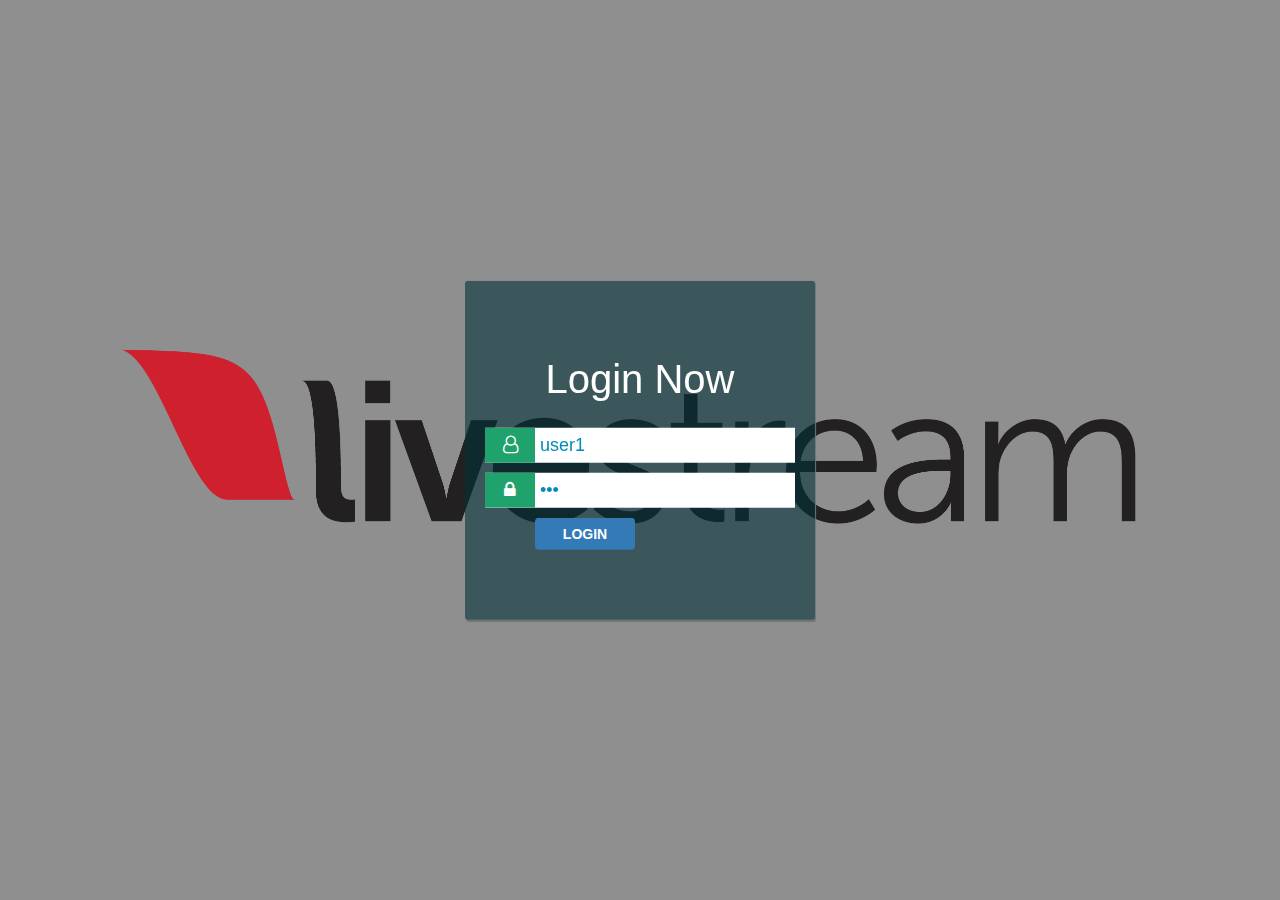
<file: index.html>
<!DOCTYPE html>
<html>

<head>
  <meta charset="utf-8">
  <meta name="viewport" content="width=device-width, initial-scale=1, maximum-scale=1, user-scalable=no">
  <title>Khai King Live</title>

  <link rel="stylesheet" href="bootstrap-3.3.7/css/bootstrap.min.css">
  <link rel="stylesheet" href="font-awesome/css/font-awesome.min.css">
  <link rel="stylesheet" href="normalize.css">
  <link rel="stylesheet" href="vex/css/vex.css" />
  <link rel="stylesheet" href="vex/css/vex-theme-default.css" />
  <link rel="stylesheet" href="index.css?v=1.0.1">
</head>

<body>
  <img class="main-background" src="images/bg-1.png" />
  <div class="login-panel fade">
    <form>
      <div class="login-header">Login Now</div>
      <div class="login-control">
        <span class="login-control-icon"><i class="fa fa-user-o" aria-hidden="true"></i></span>
        <input id="loginUsername" type="text" value="user1" class="login-control-input" placeholder="Enter username">
      </div>

      <div class="login-control" style="margin-top: 10px; margin-bottom: 2px;">
        <span class="login-control-icon"><i class="fa fa-lock" aria-hidden="true"></i></span>
        <input id="loginPassword" type="password" value="111" class="login-control-input" placeholder="Enter password">
      </div>

      <div id="loginSummary"></div>

      <div class="login-control">
        <button type="submit" class="btn btn-primary btn-login">LOGIN</button>
      </div>
    </form>
  </div>


  <div class="loged-panel fade fade-out">
    <button class="btn-logout btn btn-danger">LOGOUT</button>

    <div class="live-controls">
        <div class="live-control live-camera" title="No Video">
            <i class="fa fa-video-camera" aria-hidden="true"></i>
            <div class="live-control-slash"></div>
        </div>
        <div class="live-control live-microphone" title="Mute">
            <i class="fa fa-microphone" aria-hidden="true"></i>
            <div class="live-control-slash"></div>
        </div>
        <div class="live-control live-quit" title="Quit room">
            <i class="fa fa-close" aria-hidden="true"></i>
        </div>
    </div>

    <div class="video-region">
        <video class="local-video" id="localVideo" autoplay></video>
        <video class="remote-video" id="remoteVideo"></video>
    </div>

    <div class="chat-region">
      <div class="hidden-chatbox list-hidden-user scroll-style-6">

      </div>

      <div class="hidden-chatbox show-hidden-user" title="Show hidden chat">
        <i class="fa fa-id-card-o" aria-hidden="true"></i>
      </div>
    </div>


    <div class="list-provider-box">
      <div class="box-3">
        <div class="box-3-header">
          <div class="provider-box-header">
            <span class="provider-box-title">
                List provider <span id="counterProvider"></span>
            </span>
            <span class="provider-box-controls">
                <i class="fa fa-cog provider-control" aria-hidden="true"></i>
              </span>
          </div>
        </div>

        <div class="box-3-content scroll-style-6">
          <div class="overplay-provider"></div>
          <div class="list-provider"></div>
        </div>

        <div class="box-3-footer">
          <div class="custom-input">
            <span class="custom-input-icon"><i class="fa fa-search" aria-hidden="true"></i></span>
            <span class="custom-input-content">
                <input id="filterProvider" type="text" placeholder="Search provider"/>
            </span>
            <span class="custom-input-clear" title="Clear text"><i class="fa fa-close" aria-hidden="true"></i></span>
          </div>
        </div>
      </div>
    </div>
  </div>

  <script src="jquery-3.2.1.min.js"></script>
  <script src="bootstrap-3.3.7/js/bootstrap.min.js"></script>
  <script src="socket.io.js"></script>
  <script src="peer.min.js"></script>
  <script src="vex/js/vex.combined.min.js"></script>
  <script src="index.js?v=1.0.0"></script>
</body>

</html>
</file>
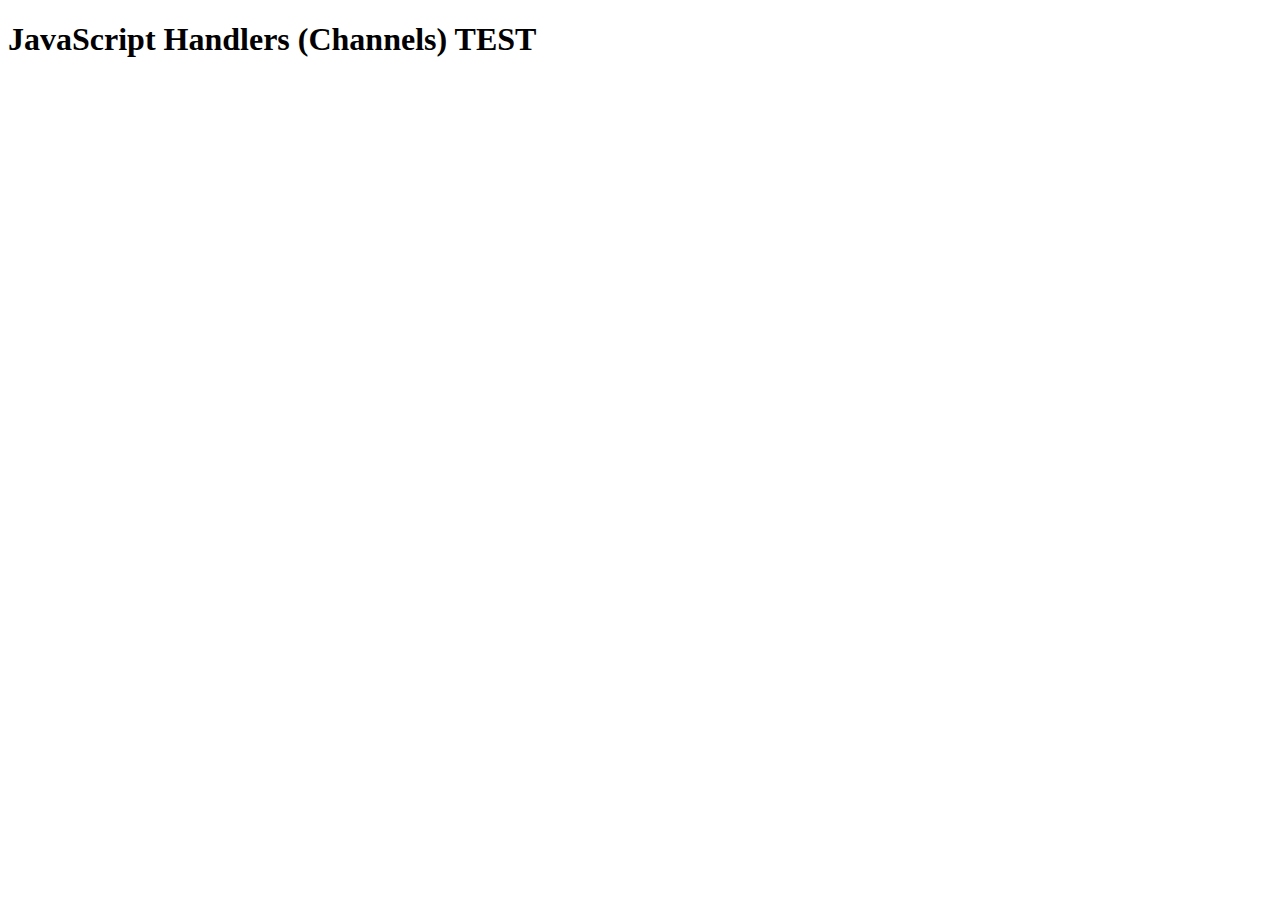
<file: minh.html>
<!DOCTYPE html>
<html lang="en">
    <head>
        <meta charset="UTF-8">
        <meta name="viewport" content="width=device-width, user-scalable=no, initial-scale=1.0, maximum-scale=1.0, minimum-scale=1.0">
    </head>
    <body>
        <h1>JavaScript Handlers (Channels) TEST</h1>
        <script>
            window.addEventListener("flutterInAppWebViewPlatformReady", function(event) {
                window.flutter_inappwebview.callHandler('handlerFoo')
                  .then(function(result) {
                    // print to the console the data coming
                    // from the Flutter side.
                    console.log(JSON.stringify(result));

                    window.flutter_inappwebview
                      .callHandler('handlerFooWithArgs', 1, true, ['bar', 5], {foo: 'baz'}, result);
                });
            });
        </script>
    </body>
</html>
</file>
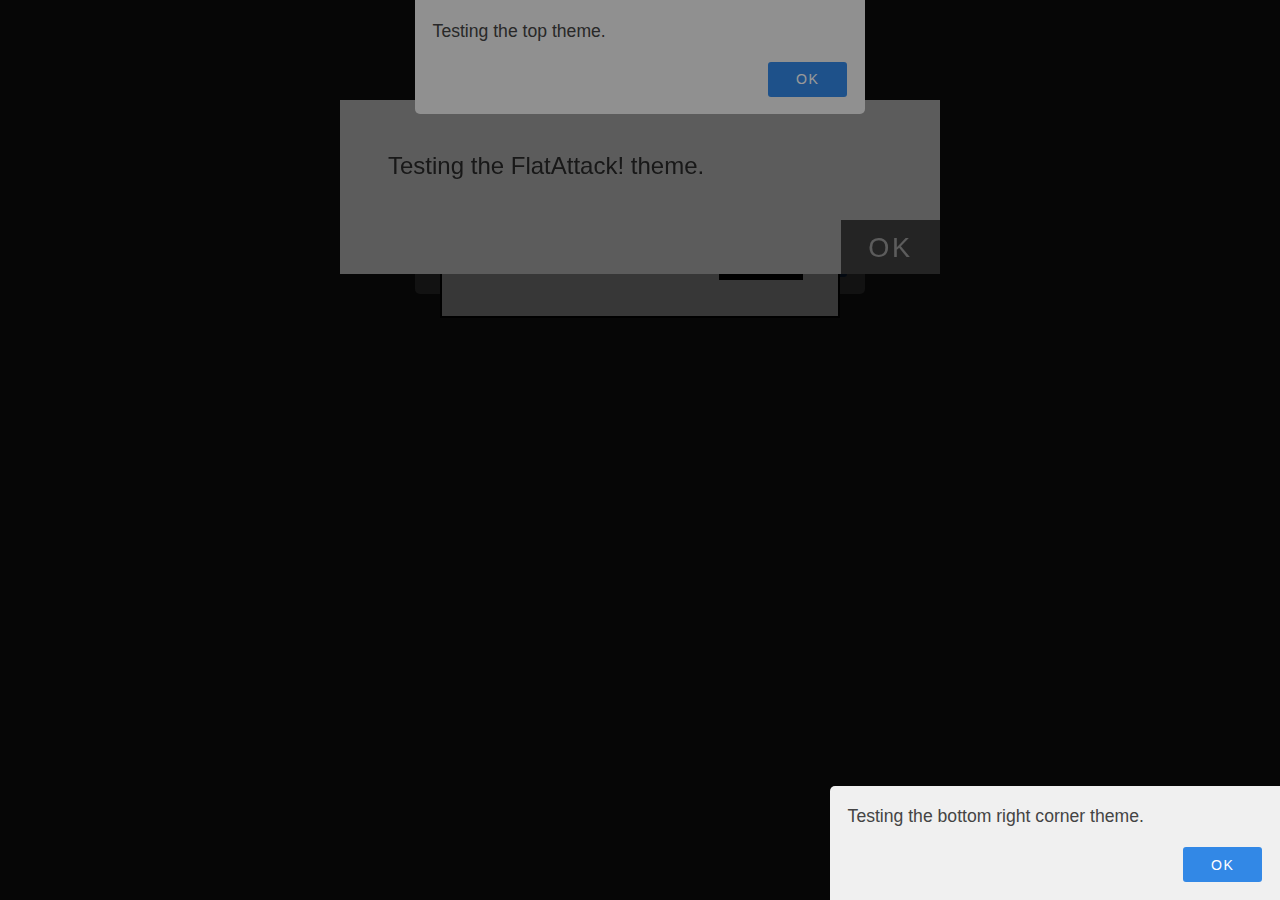
<file: vex-master/test/build-test.html>
<html>
    <head>
        <script src="../dist/js/vex.combined.min.js"></script>
        <link rel="stylesheet" href="../dist/css/vex.css" />
        <link rel="stylesheet" href="../dist/css/vex-theme-default.css" />
        <link rel="stylesheet" href="../dist/css/vex-theme-os.css" />
        <link rel="stylesheet" href="../dist/css/vex-theme-plain.css" />
        <link rel="stylesheet" href="../dist/css/vex-theme-wireframe.css" />
        <link rel="stylesheet" href="../dist/css/vex-theme-flat-attack.css" />
        <link rel="stylesheet" href="../dist/css/vex-theme-top.css" />
        <link rel="stylesheet" href="../dist/css/vex-theme-bottom-right-corner.css" />
    </head>
    <body>
        <script>
            vex.dialog.alert({
                message: 'Testing the default theme.',
                className: 'vex-theme-default'
            })
            vex.dialog.alert({
                message: 'Testing the os theme.',
                className: 'vex-theme-os'
            })
            vex.dialog.alert({
                message: 'Testing the plain theme.',
                className: 'vex-theme-plain'
            })
            vex.dialog.alert({
                message: 'Testing the wireframe theme.',
                className: 'vex-theme-wireframe'
            })
            vex.dialog.alert({
                message: 'Testing the FlatAttack! theme.',
                className: 'vex-theme-flat-attack'
            })
            vex.dialog.alert({
                message: 'Testing the top theme.',
                className: 'vex-theme-top'
            })
            vex.dialog.alert({
                message: 'Testing the bottom right corner theme.',
                className: 'vex-theme-bottom-right-corner'
            })
        </script>
    </body>
</html>
</file>
<file: vex/css/vex.css>
@keyframes vex-fadein {
  0% {
    opacity: 0; }
  100% {
    opacity: 1; } }

@-webkit-keyframes vex-fadein {
  0% {
    opacity: 0; }
  100% {
    opacity: 1; } }

@-moz-keyframes vex-fadein {
  0% {
    opacity: 0; }
  100% {
    opacity: 1; } }

@-ms-keyframes vex-fadein {
  0% {
    opacity: 0; }
  100% {
    opacity: 1; } }

@-o-keyframes vex-fadein {
  0% {
    opacity: 0; }
  100% {
    opacity: 1; } }

@keyframes vex-fadeout {
  0% {
    opacity: 1; }
  100% {
    opacity: 0; } }

@-webkit-keyframes vex-fadeout {
  0% {
    opacity: 1; }
  100% {
    opacity: 0; } }

@-moz-keyframes vex-fadeout {
  0% {
    opacity: 1; }
  100% {
    opacity: 0; } }

@-ms-keyframes vex-fadeout {
  0% {
    opacity: 1; }
  100% {
    opacity: 0; } }

@-o-keyframes vex-fadeout {
  0% {
    opacity: 1; }
  100% {
    opacity: 0; } }

@keyframes vex-rotation {
  0% {
    transform: rotate(0deg);
    -webkit-transform: rotate(0deg);
    -moz-transform: rotate(0deg);
    -ms-transform: rotate(0deg);
    -o-transform: rotate(0deg); }
  100% {
    transform: rotate(359deg);
    -webkit-transform: rotate(359deg);
    -moz-transform: rotate(359deg);
    -ms-transform: rotate(359deg);
    -o-transform: rotate(359deg); } }

@-webkit-keyframes vex-rotation {
  0% {
    transform: rotate(0deg);
    -webkit-transform: rotate(0deg);
    -moz-transform: rotate(0deg);
    -ms-transform: rotate(0deg);
    -o-transform: rotate(0deg); }
  100% {
    transform: rotate(359deg);
    -webkit-transform: rotate(359deg);
    -moz-transform: rotate(359deg);
    -ms-transform: rotate(359deg);
    -o-transform: rotate(359deg); } }

@-moz-keyframes vex-rotation {
  0% {
    transform: rotate(0deg);
    -webkit-transform: rotate(0deg);
    -moz-transform: rotate(0deg);
    -ms-transform: rotate(0deg);
    -o-transform: rotate(0deg); }
  100% {
    transform: rotate(359deg);
    -webkit-transform: rotate(359deg);
    -moz-transform: rotate(359deg);
    -ms-transform: rotate(359deg);
    -o-transform: rotate(359deg); } }

@-ms-keyframes vex-rotation {
  0% {
    transform: rotate(0deg);
    -webkit-transform: rotate(0deg);
    -moz-transform: rotate(0deg);
    -ms-transform: rotate(0deg);
    -o-transform: rotate(0deg); }
  100% {
    transform: rotate(359deg);
    -webkit-transform: rotate(359deg);
    -moz-transform: rotate(359deg);
    -ms-transform: rotate(359deg);
    -o-transform: rotate(359deg); } }

@-o-keyframes vex-rotation {
  0% {
    transform: rotate(0deg);
    -webkit-transform: rotate(0deg);
    -moz-transform: rotate(0deg);
    -ms-transform: rotate(0deg);
    -o-transform: rotate(0deg); }
  100% {
    transform: rotate(359deg);
    -webkit-transform: rotate(359deg);
    -moz-transform: rotate(359deg);
    -ms-transform: rotate(359deg);
    -o-transform: rotate(359deg); } }

.vex, .vex *, .vex *:before, .vex *:after {
  -moz-box-sizing: border-box;
  -webkit-box-sizing: border-box;
  box-sizing: border-box; }

.vex {
  position: fixed;
  overflow: auto;
  -webkit-overflow-scrolling: touch;
  z-index: 1111;
  top: 0;
  right: 0;
  bottom: 0;
  left: 0; }

.vex-scrollbar-measure {
  position: absolute;
  top: -9999px;
  width: 50px;
  height: 50px;
  overflow: scroll; }

.vex-overlay {
  background: #000;
  filter: alpha(opacity=40);
  -ms-filter: "progid:DXImageTransform.Microsoft.Alpha(Opacity=40)"; }

.vex-overlay {
  animation: vex-fadein 0.5s;
  -webkit-animation: vex-fadein 0.5s;
  -moz-animation: vex-fadein 0.5s;
  -ms-animation: vex-fadein 0.5s;
  -o-animation: vex-fadein 0.5s;
  -webkit-backface-visibility: hidden;
  position: fixed;
  z-index: 1111;
  background: rgba(0, 0, 0, 0.4);
  top: 0;
  right: 0;
  bottom: 0;
  left: 0; }

.vex-overlay.vex-closing {
  animation: vex-fadeout 0.5s;
  -webkit-animation: vex-fadeout 0.5s;
  -moz-animation: vex-fadeout 0.5s;
  -ms-animation: vex-fadeout 0.5s;
  -o-animation: vex-fadeout 0.5s;
  -webkit-backface-visibility: hidden; }

.vex-content {
  animation: vex-fadein 0.5s;
  -webkit-animation: vex-fadein 0.5s;
  -moz-animation: vex-fadein 0.5s;
  -ms-animation: vex-fadein 0.5s;
  -o-animation: vex-fadein 0.5s;
  -webkit-backface-visibility: hidden;
  background: #fff; }

.vex.vex-closing .vex-content {
  animation: vex-fadeout 0.5s;
  -webkit-animation: vex-fadeout 0.5s;
  -moz-animation: vex-fadeout 0.5s;
  -ms-animation: vex-fadeout 0.5s;
  -o-animation: vex-fadeout 0.5s;
  -webkit-backface-visibility: hidden; }

.vex-close:before {
  font-family: Arial, sans-serif;
  content: "\00D7"; }

.vex-dialog-form {
  margin: 0; }

.vex-dialog-button {
  text-rendering: optimizeLegibility;
  -moz-appearance: none;
  -webkit-appearance: none;
  cursor: pointer;
  -webkit-tap-highlight-color: transparent; }

.vex-loading-spinner {
  animation: vex-rotation 0.7s linear infinite;
  -webkit-animation: vex-rotation 0.7s linear infinite;
  -moz-animation: vex-rotation 0.7s linear infinite;
  -ms-animation: vex-rotation 0.7s linear infinite;
  -o-animation: vex-rotation 0.7s linear infinite;
  -webkit-backface-visibility: hidden;
  -moz-box-shadow: 0 0 1em rgba(0, 0, 0, 0.1);
  -webkit-box-shadow: 0 0 1em rgba(0, 0, 0, 0.1);
  box-shadow: 0 0 1em rgba(0, 0, 0, 0.1);
  position: fixed;
  z-index: 1112;
  margin: auto;
  top: 0;
  right: 0;
  bottom: 0;
  left: 0;
  height: 2em;
  width: 2em;
  background: #fff; }

body.vex-open {
  overflow: hidden; }
</file>
<file: vex/css/vex-theme-default.css>
@keyframes vex-flyin {
  0% {
    opacity: 0;
    transform: translateY(-40px);
    -webkit-transform: translateY(-40px);
    -moz-transform: translateY(-40px);
    -ms-transform: translateY(-40px);
    -o-transform: translateY(-40px); }
  100% {
    opacity: 1;
    transform: translateY(0);
    -webkit-transform: translateY(0);
    -moz-transform: translateY(0);
    -ms-transform: translateY(0);
    -o-transform: translateY(0); } }

@-webkit-keyframes vex-flyin {
  0% {
    opacity: 0;
    transform: translateY(-40px);
    -webkit-transform: translateY(-40px);
    -moz-transform: translateY(-40px);
    -ms-transform: translateY(-40px);
    -o-transform: translateY(-40px); }
  100% {
    opacity: 1;
    transform: translateY(0);
    -webkit-transform: translateY(0);
    -moz-transform: translateY(0);
    -ms-transform: translateY(0);
    -o-transform: translateY(0); } }

@-moz-keyframes vex-flyin {
  0% {
    opacity: 0;
    transform: translateY(-40px);
    -webkit-transform: translateY(-40px);
    -moz-transform: translateY(-40px);
    -ms-transform: translateY(-40px);
    -o-transform: translateY(-40px); }
  100% {
    opacity: 1;
    transform: translateY(0);
    -webkit-transform: translateY(0);
    -moz-transform: translateY(0);
    -ms-transform: translateY(0);
    -o-transform: translateY(0); } }

@-ms-keyframes vex-flyin {
  0% {
    opacity: 0;
    transform: translateY(-40px);
    -webkit-transform: translateY(-40px);
    -moz-transform: translateY(-40px);
    -ms-transform: translateY(-40px);
    -o-transform: translateY(-40px); }
  100% {
    opacity: 1;
    transform: translateY(0);
    -webkit-transform: translateY(0);
    -moz-transform: translateY(0);
    -ms-transform: translateY(0);
    -o-transform: translateY(0); } }

@-o-keyframes vex-flyin {
  0% {
    opacity: 0;
    transform: translateY(-40px);
    -webkit-transform: translateY(-40px);
    -moz-transform: translateY(-40px);
    -ms-transform: translateY(-40px);
    -o-transform: translateY(-40px); }
  100% {
    opacity: 1;
    transform: translateY(0);
    -webkit-transform: translateY(0);
    -moz-transform: translateY(0);
    -ms-transform: translateY(0);
    -o-transform: translateY(0); } }

@keyframes vex-flyout {
  0% {
    opacity: 1;
    transform: translateY(0);
    -webkit-transform: translateY(0);
    -moz-transform: translateY(0);
    -ms-transform: translateY(0);
    -o-transform: translateY(0); }
  100% {
    opacity: 0;
    transform: translateY(-40px);
    -webkit-transform: translateY(-40px);
    -moz-transform: translateY(-40px);
    -ms-transform: translateY(-40px);
    -o-transform: translateY(-40px); } }

@-webkit-keyframes vex-flyout {
  0% {
    opacity: 1;
    transform: translateY(0);
    -webkit-transform: translateY(0);
    -moz-transform: translateY(0);
    -ms-transform: translateY(0);
    -o-transform: translateY(0); }
  100% {
    opacity: 0;
    transform: translateY(-40px);
    -webkit-transform: translateY(-40px);
    -moz-transform: translateY(-40px);
    -ms-transform: translateY(-40px);
    -o-transform: translateY(-40px); } }

@-moz-keyframes vex-flyout {
  0% {
    opacity: 1;
    transform: translateY(0);
    -webkit-transform: translateY(0);
    -moz-transform: translateY(0);
    -ms-transform: translateY(0);
    -o-transform: translateY(0); }
  100% {
    opacity: 0;
    transform: translateY(-40px);
    -webkit-transform: translateY(-40px);
    -moz-transform: translateY(-40px);
    -ms-transform: translateY(-40px);
    -o-transform: translateY(-40px); } }

@-ms-keyframes vex-flyout {
  0% {
    opacity: 1;
    transform: translateY(0);
    -webkit-transform: translateY(0);
    -moz-transform: translateY(0);
    -ms-transform: translateY(0);
    -o-transform: translateY(0); }
  100% {
    opacity: 0;
    transform: translateY(-40px);
    -webkit-transform: translateY(-40px);
    -moz-transform: translateY(-40px);
    -ms-transform: translateY(-40px);
    -o-transform: translateY(-40px); } }

@-o-keyframes vex-flyout {
  0% {
    opacity: 1;
    transform: translateY(0);
    -webkit-transform: translateY(0);
    -moz-transform: translateY(0);
    -ms-transform: translateY(0);
    -o-transform: translateY(0); }
  100% {
    opacity: 0;
    transform: translateY(-40px);
    -webkit-transform: translateY(-40px);
    -moz-transform: translateY(-40px);
    -ms-transform: translateY(-40px);
    -o-transform: translateY(-40px); } }

@keyframes vex-pulse {
  0% {
    -moz-box-shadow: inset 0 0 0 300px transparent;
    -webkit-box-shadow: inset 0 0 0 300px transparent;
    box-shadow: inset 0 0 0 300px transparent; }
  70% {
    -moz-box-shadow: inset 0 0 0 300px rgba(255, 255, 255, 0.25);
    -webkit-box-shadow: inset 0 0 0 300px rgba(255, 255, 255, 0.25);
    box-shadow: inset 0 0 0 300px rgba(255, 255, 255, 0.25); }
  100% {
    -moz-box-shadow: inset 0 0 0 300px transparent;
    -webkit-box-shadow: inset 0 0 0 300px transparent;
    box-shadow: inset 0 0 0 300px transparent; } }

@-webkit-keyframes vex-pulse {
  0% {
    -moz-box-shadow: inset 0 0 0 300px transparent;
    -webkit-box-shadow: inset 0 0 0 300px transparent;
    box-shadow: inset 0 0 0 300px transparent; }
  70% {
    -moz-box-shadow: inset 0 0 0 300px rgba(255, 255, 255, 0.25);
    -webkit-box-shadow: inset 0 0 0 300px rgba(255, 255, 255, 0.25);
    box-shadow: inset 0 0 0 300px rgba(255, 255, 255, 0.25); }
  100% {
    -moz-box-shadow: inset 0 0 0 300px transparent;
    -webkit-box-shadow: inset 0 0 0 300px transparent;
    box-shadow: inset 0 0 0 300px transparent; } }

@-moz-keyframes vex-pulse {
  0% {
    -moz-box-shadow: inset 0 0 0 300px transparent;
    -webkit-box-shadow: inset 0 0 0 300px transparent;
    box-shadow: inset 0 0 0 300px transparent; }
  70% {
    -moz-box-shadow: inset 0 0 0 300px rgba(255, 255, 255, 0.25);
    -webkit-box-shadow: inset 0 0 0 300px rgba(255, 255, 255, 0.25);
    box-shadow: inset 0 0 0 300px rgba(255, 255, 255, 0.25); }
  100% {
    -moz-box-shadow: inset 0 0 0 300px transparent;
    -webkit-box-shadow: inset 0 0 0 300px transparent;
    box-shadow: inset 0 0 0 300px transparent; } }

@-ms-keyframes vex-pulse {
  0% {
    -moz-box-shadow: inset 0 0 0 300px transparent;
    -webkit-box-shadow: inset 0 0 0 300px transparent;
    box-shadow: inset 0 0 0 300px transparent; }
  70% {
    -moz-box-shadow: inset 0 0 0 300px rgba(255, 255, 255, 0.25);
    -webkit-box-shadow: inset 0 0 0 300px rgba(255, 255, 255, 0.25);
    box-shadow: inset 0 0 0 300px rgba(255, 255, 255, 0.25); }
  100% {
    -moz-box-shadow: inset 0 0 0 300px transparent;
    -webkit-box-shadow: inset 0 0 0 300px transparent;
    box-shadow: inset 0 0 0 300px transparent; } }

@-o-keyframes vex-pulse {
  0% {
    -moz-box-shadow: inset 0 0 0 300px transparent;
    -webkit-box-shadow: inset 0 0 0 300px transparent;
    box-shadow: inset 0 0 0 300px transparent; }
  70% {
    -moz-box-shadow: inset 0 0 0 300px rgba(255, 255, 255, 0.25);
    -webkit-box-shadow: inset 0 0 0 300px rgba(255, 255, 255, 0.25);
    box-shadow: inset 0 0 0 300px rgba(255, 255, 255, 0.25); }
  100% {
    -moz-box-shadow: inset 0 0 0 300px transparent;
    -webkit-box-shadow: inset 0 0 0 300px transparent;
    box-shadow: inset 0 0 0 300px transparent; } }

.vex.vex-theme-default {
  padding-top: 160px;
  padding-bottom: 160px; }
  .vex.vex-theme-default.vex-closing .vex-content {
    animation: vex-flyout 0.5s;
    -webkit-animation: vex-flyout 0.5s;
    -moz-animation: vex-flyout 0.5s;
    -ms-animation: vex-flyout 0.5s;
    -o-animation: vex-flyout 0.5s;
    -webkit-backface-visibility: hidden; }
  .vex.vex-theme-default .vex-content {
    animation: vex-flyin 0.5s;
    -webkit-animation: vex-flyin 0.5s;
    -moz-animation: vex-flyin 0.5s;
    -ms-animation: vex-flyin 0.5s;
    -o-animation: vex-flyin 0.5s;
    -webkit-backface-visibility: hidden; }
  .vex.vex-theme-default .vex-content {
    -moz-border-radius: 5px;
    -webkit-border-radius: 5px;
    border-radius: 5px;
    font-family: "Helvetica Neue", sans-serif;
    background: #f0f0f0;
    color: #444;
    padding: 1em;
    position: relative;
    margin: 0 auto;
    max-width: 100%;
    width: 450px;
    font-size: 1.1em;
    line-height: 1.5em; }
    .vex.vex-theme-default .vex-content h1, .vex.vex-theme-default .vex-content h2, .vex.vex-theme-default .vex-content h3, .vex.vex-theme-default .vex-content h4, .vex.vex-theme-default .vex-content h5, .vex.vex-theme-default .vex-content h6, .vex.vex-theme-default .vex-content p, .vex.vex-theme-default .vex-content ul, .vex.vex-theme-default .vex-content li {
      color: inherit; }
  .vex.vex-theme-default .vex-close {
    -moz-border-radius: 5px;
    -webkit-border-radius: 5px;
    border-radius: 5px;
    position: absolute;
    top: 0;
    right: 0;
    cursor: pointer; }
    .vex.vex-theme-default .vex-close:before {
      -moz-border-radius: 3px;
      -webkit-border-radius: 3px;
      border-radius: 3px;
      position: absolute;
      content: "\00D7";
      font-size: 26px;
      font-weight: normal;
      line-height: 31px;
      height: 30px;
      width: 30px;
      text-align: center;
      top: 3px;
      right: 3px;
      color: #bbb;
      background: transparent; }
    .vex.vex-theme-default .vex-close:hover:before, .vex.vex-theme-default .vex-close:active:before {
      color: #777;
      background: #e0e0e0; }
  .vex.vex-theme-default .vex-dialog-form .vex-dialog-message {
    margin-bottom: .5em; }
  .vex.vex-theme-default .vex-dialog-form .vex-dialog-input {
    margin-bottom: 1em; }
    .vex.vex-theme-default .vex-dialog-form .vex-dialog-input select, .vex.vex-theme-default .vex-dialog-form .vex-dialog-input textarea, .vex.vex-theme-default .vex-dialog-form .vex-dialog-input input[type="date"], .vex.vex-theme-default .vex-dialog-form .vex-dialog-input input[type="datetime"], .vex.vex-theme-default .vex-dialog-form .vex-dialog-input input[type="datetime-local"], .vex.vex-theme-default .vex-dialog-form .vex-dialog-input input[type="email"], .vex.vex-theme-default .vex-dialog-form .vex-dialog-input input[type="month"], .vex.vex-theme-default .vex-dialog-form .vex-dialog-input input[type="number"], .vex.vex-theme-default .vex-dialog-form .vex-dialog-input input[type="password"], .vex.vex-theme-default .vex-dialog-form .vex-dialog-input input[type="search"], .vex.vex-theme-default .vex-dialog-form .vex-dialog-input input[type="tel"], .vex.vex-theme-default .vex-dialog-form .vex-dialog-input input[type="text"], .vex.vex-theme-default .vex-dialog-form .vex-dialog-input input[type="time"], .vex.vex-theme-default .vex-dialog-form .vex-dialog-input input[type="url"], .vex.vex-theme-default .vex-dialog-form .vex-dialog-input input[type="week"] {
      -moz-border-radius: 3px;
      -webkit-border-radius: 3px;
      border-radius: 3px;
      background: #fff;
      width: 100%;
      padding: .25em .67em;
      border: 0;
      font-family: inherit;
      font-weight: inherit;
      font-size: inherit;
      min-height: 2.5em;
      margin: 0 0 .25em; }
      .vex.vex-theme-default .vex-dialog-form .vex-dialog-input select:focus, .vex.vex-theme-default .vex-dialog-form .vex-dialog-input textarea:focus, .vex.vex-theme-default .vex-dialog-form .vex-dialog-input input[type="date"]:focus, .vex.vex-theme-default .vex-dialog-form .vex-dialog-input input[type="datetime"]:focus, .vex.vex-theme-default .vex-dialog-form .vex-dialog-input input[type="datetime-local"]:focus, .vex.vex-theme-default .vex-dialog-form .vex-dialog-input input[type="email"]:focus, .vex.vex-theme-default .vex-dialog-form .vex-dialog-input input[type="month"]:focus, .vex.vex-theme-default .vex-dialog-form .vex-dialog-input input[type="number"]:focus, .vex.vex-theme-default .vex-dialog-form .vex-dialog-input input[type="password"]:focus, .vex.vex-theme-default .vex-dialog-form .vex-dialog-input input[type="search"]:focus, .vex.vex-theme-default .vex-dialog-form .vex-dialog-input input[type="tel"]:focus, .vex.vex-theme-default .vex-dialog-form .vex-dialog-input input[type="text"]:focus, .vex.vex-theme-default .vex-dialog-form .vex-dialog-input input[type="time"]:focus, .vex.vex-theme-default .vex-dialog-form .vex-dialog-input input[type="url"]:focus, .vex.vex-theme-default .vex-dialog-form .vex-dialog-input input[type="week"]:focus {
        -moz-box-shadow: inset 0 0 0 2px #8dbdf1;
        -webkit-box-shadow: inset 0 0 0 2px #8dbdf1;
        box-shadow: inset 0 0 0 2px #8dbdf1;
        outline: none; }
  .vex.vex-theme-default .vex-dialog-form .vex-dialog-buttons {
    *zoom: 1; }
    .vex.vex-theme-default .vex-dialog-form .vex-dialog-buttons:after {
      content: "";
      display: table;
      clear: both; }
  .vex.vex-theme-default .vex-dialog-button {
    -moz-border-radius: 3px;
    -webkit-border-radius: 3px;
    border-radius: 3px;
    border: 0;
    float: right;
    margin: 0 0 0 .5em;
    font-family: inherit;
    text-transform: uppercase;
    letter-spacing: .1em;
    font-size: .8em;
    line-height: 1em;
    padding: .75em 2em; }
    .vex.vex-theme-default .vex-dialog-button.vex-last {
      margin-left: 0; }
    .vex.vex-theme-default .vex-dialog-button:focus {
      animation: vex-pulse 1.1s infinite;
      -webkit-animation: vex-pulse 1.1s infinite;
      -moz-animation: vex-pulse 1.1s infinite;
      -ms-animation: vex-pulse 1.1s infinite;
      -o-animation: vex-pulse 1.1s infinite;
      -webkit-backface-visibility: hidden;
      outline: none; }
      @media (max-width: 568px) {
        .vex.vex-theme-default .vex-dialog-button:focus {
          animation: none;
          -webkit-animation: none;
          -moz-animation: none;
          -ms-animation: none;
          -o-animation: none;
          -webkit-backface-visibility: hidden; } }
    .vex.vex-theme-default .vex-dialog-button.vex-dialog-button-primary {
      background: #3288e6;
      color: #fff; }
    .vex.vex-theme-default .vex-dialog-button.vex-dialog-button-secondary {
      background: #e0e0e0;
      color: #777; }

.vex-loading-spinner.vex-theme-default {
  -moz-box-shadow: 0 0 0 0.5em #f0f0f0, 0 0 1px 0.5em rgba(0, 0, 0, 0.3);
  -webkit-box-shadow: 0 0 0 0.5em #f0f0f0, 0 0 1px 0.5em rgba(0, 0, 0, 0.3);
  box-shadow: 0 0 0 0.5em #f0f0f0, 0 0 1px 0.5em rgba(0, 0, 0, 0.3);
  -moz-border-radius: 100%;
  -webkit-border-radius: 100%;
  border-radius: 100%;
  background: #f0f0f0;
  border: .2em solid transparent;
  border-top-color: #bbb;
  top: -1.1em;
  bottom: auto; }
</file>
<file: index.css>
html, body {
  width: 100%;
  height: 100%;
}

body {
  background-color: rgba(68, 68, 68, 0.6);
  /*background-image: url('images/bg-1.png');*/
  background-size: contain;
  background-repeat: no-repeat;
  font-size: 14px;
  overflow: hidden;
}

.main-background {
  width: 100%;
  height: auto;
  position: absolute;
  top: 50%;
  left: 0;
  transform: translate(0, -50%)
}

.display-table {
  display: table;
}

.table-cell {
  display: table-cell;
}

.table-cell-fixed {
  display: table-cell;
  min-width: 1%;
  width: 1%;
}

.box-3 {
  position: relative;
  height: 100%;
  color: #252525;
  font-size: 15px;
}

.box-3-header {
  position: absolute;
  color: #f9f9f9;
  top: 0;
  left: 0;
  height: 30px;
  width: 100%;
  border-top-left-radius: 5px;
  border-top-right-radius: 5px;
  background-color: #e5e8ed;
  box-shadow: 0 1px 0 0 rgba(0, 0, 0, .10);
  border-left: 1px solid rgba(0, 0, 0, .10);
  border-right: 1px solid rgba(0, 0, 0, .10);
  padding: 0;
  z-index: 3;
}

.box-3-content {
  position: absolute;
  top: 30px;
  left: 0;
  bottom: 30px;
  width: 100%;
  border-left: 1px solid #dadfea;
  border-right: 1px solid #dadfea;
  background-color: #f6f7f9;
  border-left: 1px solid rgba(0, 0, 0, .10);
  border-right: 1px solid rgba(0, 0, 0, .10);
  overflow: hidden;
  overflow-y: scroll;
  padding-top: 5px;
  padding-bottom: 5px;
  z-index: 1;
}

.box-3-footer {
  position: absolute;
  bottom: 0px;
  left: 0;
  width: 100%;
  height: 30px;
  border-top: 1px solid #dadfea;
  background-color: #f6f7f9;
  padding-top: 5px;
  padding-bottom: 5px;
  z-index: 2;
}

.chat-region {
  position: absolute;
  right: 310px;
  left: 0;
  bottom: 0;
  height: 300px;
  max-height: 70%;
  overflow: hidden;
  z-index: 2;
}

.hidden-chatbox {
  position: absolute;
  display: block;
  bottom: 0;
  z-index: 999;
}

.list-hidden-user {
  width: auto;
  min-width: 100px;
  max-width: 300px;
  bottom: 31px;
  background-color: #f5f5f5;
  overflow: hidden;
  overflow-y: scroll;
  max-height: 250px;
  display: none;
}

.list-hidden-user.isShow {
  display: block;
}

.show-hidden-user {
  width: 40px;
  height: 30px;
  color: #ebecec;
  background: #1a6cb3;
  padding: 2px 7px;
  font-size: 20px;
  cursor: pointer;
  text-align: center;
  display: none;
}

.show-hidden-user:hover {
  background: #0c78d6;
}

.hidden-user {
  display: block;
  padding: 5px 10px;
  font-size: 12px;
  cursor: pointer;
}

.hidden-user:hover {
  background-color: #11aad8;
  color: #f9f9f9;
}

.fade {
  opacity: 1;
  transition: opacity 0.3s ease-in;
}

.fade-out {
  opacity: 0;
  z-index: 0 !important;
}

.text-error {
  color: #d70d31;
  font-size: 14px;
  overflow: hidden;
}


/*
 * Scrollbar STYLE 6
 */

.scroll-style-6 {
  overflow: hidden;
  overflow-y: scroll;
}

.scroll-style-6::-webkit-scrollbar-track {
  -webkit-box-shadow: inset 0 0 6px rgba(0, 0, 0, 0.3);
  background-color: #F5F5F5;
}

.scroll-style-6::-webkit-scrollbar {
  width: 10px;
  background-color: #F5F5F5;
}

.scroll-style-6::-webkit-scrollbar-thumb {
  background-color: #F90;
  background-image: -webkit-linear-gradient(45deg, rgba(255, 255, 255, .2) 25%, transparent 25%, transparent 50%, rgba(255, 255, 255, .2) 50%, rgba(255, 255, 255, .2) 75%, transparent 75%, transparent)
}

.login-panel {
  position: absolute;
  display: block;
  top: 0;
  left: 0;
  width: 100%;
  height: 100%;
}

.login-panel form {
  position: fixed;
  display: block;
  margin: 0 auto;
  padding: 50px 20px 70px 20px;
  background-color: rgba(4, 50, 56, 0.6);
  box-shadow: 1px 2px 1px 0px #6e7776;
  border-radius: 3px;
  color: #fff;
  font-size: 18px;
  z-index: 999;
  top: 50%;
  left: 50%;
  /* bring your own prefixes */
  transform: translate(-50%, -50%);
  width: 100%;
  max-width: 350px;
}

.login-header {
  font-size: 40px;
  padding: 20px 5px;
  color: #fff;
  text-align: center;
  ;
}

.login-control {
  display: block;
  position: relative;
}

.login-control-icon {
  display: inline-block;
  padding: 5px 12px 4px 12px;
  width: 50px;
  text-align: center;
  background-color: #1fa26c;
  color: #fff;
  font-size: 18px;
  position: absolute;
  top: 0;
  left: 0;
  box-sizing: border-box;
}

#loginSummary {
  margin-bottom: 10px;
  padding-left: 50px;
}

.login-control-input {
  padding: 7px;
  color: #058bb5;
  display: block;
  vertical-align: middle;
  outline: none !important;
  border: none !important;
  font-size: 18px;
  padding-left: 55px;
  width: 100%;
  box-sizing: border-box;
}

.btn-login {
  min-width: 100px;
  outline: none !important;
  border: none !important;
  font-weight: bold;
  margin-left: 50px;
}

.loged-panel {
  width: 100%;
  height: 100%;
  position: relative;
  z-index: 1000;
}

.btn-logout {
  position: absolute;
  min-width: 100px;
  outline: none !important;
  border: none !important;
  font-weight: bold;
  top: 20px;
  left: 10px;
  z-index: 0;
}

.list-provider {
  z-index: 2;
  position: absolute;
  width: 100%;
}

.overplay-provider {
  position: absolute;
  top: 0;
  left: 0;
  background-color: rgba(177, 175, 175, 0);
  width: 100%;
  height: 100%;
  transition: background-color 0.3s;
  z-index: 1;
}

.overplay-provider.isShow {
  background-color: rgba(177, 175, 175, 0.4);
  z-index: 3;
}

.list-provider-box {
  position: absolute;
  right: 0;
  bottom: 0;
  height: 70%;
  width: 300px;
  max-width: 100%;
  transition: height 0.2s ease-in;
  z-index: 3;
  overflow: hidden;
}

.list-provider-box.isHide {
  height: 30px;
}

.list-provider-box .box-3-header {
  background-color: #4080ff;
}

.list-provider-box.isHide .box-3-header {
  background-color: #f6f7f9;
  color: #333;
}

.list-provider-box.isHide .box-3-content {
  bottom: 0;
}

.list-provider-box.isHide .box-3-footer {
  opacity: 0;
}

.list-provider-box.isHide .provider-box-controls {
  color: #4f4f4f;
}

.list-provider-box.isHide #counterProvider {
  display: inline;
}

#counterProvider {
  display: none;
}

.provider-control {
  cursor: pointer;
  opacity: 0.7;
  padding: 8px 10px;
}

.provider-control:hover {
  opacity: 1;
}

.provider {
  position: relative;
  width: 100%;
  display: block;
  overflow: hidden;
  padding-left: 10px;
  color: #333;
  background-color: #f6f7f9;
  font-size: 13px;
  transition: margin-left 0.3s ease-in;
}

.provider-box-header {
  display: block;
  position: relative;
}

.provider-box-title {
  padding-left: 10px;
  padding-right: 40px;
  padding-top: 5px;
  padding-bottom: 5px;
  cursor: pointer;
  display: block;
  width: 100%;
  text-overflow: ellipsis;
  white-space: nowrap;
  overflow: hidden;
}

.provider-box-controls {
  color: #ccc9d0;
  cursor: pointer;
  width: 40px;
  display: inline-block;
  position: absolute;
  top: 0;
  right: 10px;
  text-align: right;
}

.online {
  /*color: #fff;*/
}

.offline {
  color: #c1c1bc;
}

.provider.online:hover {
  cursor: pointer;
  background-color: #e4e6e4;
  color: #313030;
}

.provider-avatar {
  background-size: contain;
  background-repeat: no-repeat;
  background-position: center;
  width: 30px;
  height: 30px;
  position: absolute;
  top: 0;
  left: 5px;
}

.offline .provider-avatar {
  opacity: 0.6;
}

.offline .status-icon {
  display: none;
}

.provider-name {
  display: block;
  padding: 5px;
  vertical-align: middle;
  overflow: hidden;
  white-space: nowrap;
  text-overflow: ellipsis;
  width: 100%;
  padding-left: 30px;
  padding-right: 40px;
  transition: padding-right 0.3s;
}

.provider-status {
  width: 40px;
  display: inline-block;
  text-align: right;
  position: absolute;
  top: 0;
  right: 0;
  transition: width 0.3s;
}

.status-icon {
  width: 20px;
  overflow: hidden;
  font-size: 12px;
  transition: color 0.3s, width 0.3s;
  vertical-align: middle;
  text-align: center;
  padding-top: 6px;
  padding-bottom: 6px;
}

.group-icon {
  width: 0px;
  font-size: 12px;
}

.calling .status-icon {
  width: 0px;
}

.calling .group-icon {
  width: 22px;
}

.online .provider-status {
  color: #11b918;
}

.online-icon {
  width: 0;
  overflow: hidden;
  font-size: 15px;
  text-align: center;
  vertical-align: middle;
  padding-top: 6px;
  padding-bottom: 6px;
  transform: translate(0, 0);
  transition: background-color 0.3s, color 0.3s, width 0.3s;
}

.online:hover .provider-status {
  width: 80px;
}

.online:hover .provider-name {
  padding-right: 80px;
}

.online:hover .online-icon {
  width: 30px;
  color: #17b8c8;
}

.online-icon:hover {
  color: #0c951a !important;
}

.online:hover .status-icon {
  width: 0;
}

.custom-input {
  display: block;
  background-color: #f6f7f9;
}

.custom-input-icon {
  display: inline-block;
  width: 30px;
  text-align: center;
  color: #b7b1b1;
  cursor: pointer;
  text-align: center;
  position: absolute;
  top: 0;
  left: 0;
  padding-top: 5px;
  background-color: #f6f7f9;
}

.custom-input-clear {
  display: none;
  width: 30px;
  text-align: center;
  color: #b7b1b1;
  vertical-align: middle;
  cursor: pointer;
  position: absolute;
  top: 0;
  right: 0;
  padding-top: 5px;
  background-color: #f6f7f9;
}

.custom-input-content {
  display: block;
  font-size: 12px;
  vertical-align: middle;
  margin: 0;
  background-color: #f6f7f9;
}

.list-provider-box .custom-input-content {
  margin-left: 30px;
  margin-right: 30px;
}

.custom-input-content input {
  outline: none;
  border: none;
  width: 100%;
  padding: 5px;
  background-color: #f6f7f9;
}

.chat-box {
  position: absolute;
  width: 250px;
  bottom: 0;
  right: 0;
  transition: top 0.2s, bottom 0.2s, right 0.2s, left 0.2s;
  display: none;
}

.chat-box.isShow {
  display: block;
}

.chat-box .box-3-content {
  padding: 10px;
}

.chat-box .custom-input {
  width: 100%;
}

.chat-box .box-3-header {
  background-color: #e5e8ed;
  color: #333;
}

.chat-box-header {
  display: block;
  position: relative;
}

.chat-box-title {
  display: block;
  width: 100%;
  text-overflow: ellipsis;
  white-space: nowrap;
  overflow: hidden;
  cursor: pointer;
  padding-left: 10px;
  padding-right: 90px;
  padding-top: 5px;
  padding-bottom: 5px;
}

.chat-box.active .box-3-header {
  background-color: #4080ff;
  color: #fff;
}

.chat-box-controls {
  color: #7b797b;
  display: inline-block;
  width: 90px;
  position: absolute;
  top: 0;
  right: 10px;
  text-align: right;
}

.chat-box.active .chat-box-controls {
  color: #ccc9d0;
}

.chat-box-control {
  display: inline-block;
  padding: 8px;
  cursor: pointer;
}

.chat-box-control:hover {
  opacity: 0.7;
}

.message-error {
  clear: both;
  float: right;
  font-size: 10px;
  color: #8e8c8a;
}

.text-message {
  position: relative;
  border-radius: 7px;
  padding: 5px;
  width: auto;
  max-width: 70%;
  margin-bottom: 10px;
  display: inline-block;
  clear: both;
  font-size: 12px;
}

.text-message.own-message {
  background-color: #4080ff;
  color: #fff;
  float: right;
}

.text-message.other-message {
  background-color: #b1a9a9;
  color: #fff;
  float: left;
  min-height: 40px;
  display: table;
  min-width: 40px
}

.chat-box-avatar {
  width: 30px;
  height: auto;
  max-height: 30px;
  display: table-cell;
  vertical-align: top;
}

.chat-box-message {
  vertical-align: middle;
  display: table-cell;
  padding-left: 5px;
}

.chat-box.isHide {
  height: 30px;
}

.chat-box.isHide .box-3-header {
  background-color: #f6f7f9;
  color: #333;
}

.chat-box.isHide .box-3-content {
  bottom: 0;
}

.chat-box.isHide .box-3-footer {
  opacity: 0;
}

.chat-box.isHide .provider-box-controls {
  color: #4f4f4f;
}

.video-region {
  position: absolute;
  width: 100%;
  height: 100%;
  display: none;
  z-index: 1;
  top: 0;
  left: 0;
}

.local-video {
  z-index: 1000;
  position: absolute;
  width: 300px;
  height: auto;
  object-fit: fill;
  max-width: 50%;
  max-height: 50%;
  left: 10px;
  bottom: 10px;
  border: 1px solid #5a5a5a;
  box-shadow: 1px 4px 5px 1px #565656
}

.remote-video {
  position: relative;
  width: auto;
  height: auto;
  left: 50%;
  top: 50%;
  max-width: 100%;
  max-height: 100%;
  object-fit: fill;
  transform: translate(-50%, -50%);
  border: 1px solid #5a5a5a;
  box-shadow: 1px 4px 5px 1px #565656;
}

.live-controls {
  position: absolute;
  top: 10px;
  left: -200px;
  opacity: 0;
  width: 70px;
  transition: left 0.5s ease-out, opacity 0.5s;
  z-index: 999999;
}

.live-controls.isShow {
  left: 10px;
  opacity: 1;
}

.live-control {
  position: relative;
  display: inline-block;
  font-size: 22px;
  width: 40px;
  height: 40px;
  background: #333;
  padding-top: 4px;
  border-radius: 20px;
  opacity: 0.6;
  margin: 10px;
  text-align: center;
  box-shadow: 2px 2px 2px 1px #c3bebe;
  transition: transform 0.2s ease-in;
  z-index: 1000;
  cursor: pointer;
  color: #dcd7d7;
}

.live-control:hover {
  background-color: #407cf7;
  opacity: 1;
  box-shadow: 2px 2px 2px 1px #525252;
  transform: scale(1.2, 1.2);
  color: #fff;
}

.live-control-slash {
  position: absolute;
  width: 34px;
  height: 3px;
  background: #fff;
  transform: rotate(-45deg);
  box-shadow: 2px 2px 3px 1px #424040;
  display: none;
  top: 18px;
  left: 3px;
}

.live-control.slash .live-control-slash {
  display: block;
}

@media screen and (max-width: 600px) {
  .chat-region {
    bottom: 40px;
    right: 0;
  }
}

@media screen and (max-height: 300px) {
  .live-controls {
    width: auto;
  }
}
</file>
<file: vex-master/dist/css/vex.css>
@keyframes vex-fadein {
  0% {
    opacity: 0; }
  100% {
    opacity: 1; } }

@-webkit-keyframes vex-fadein {
  0% {
    opacity: 0; }
  100% {
    opacity: 1; } }

@-moz-keyframes vex-fadein {
  0% {
    opacity: 0; }
  100% {
    opacity: 1; } }

@-ms-keyframes vex-fadein {
  0% {
    opacity: 0; }
  100% {
    opacity: 1; } }

@-o-keyframes vex-fadein {
  0% {
    opacity: 0; }
  100% {
    opacity: 1; } }

@keyframes vex-fadeout {
  0% {
    opacity: 1; }
  100% {
    opacity: 0; } }

@-webkit-keyframes vex-fadeout {
  0% {
    opacity: 1; }
  100% {
    opacity: 0; } }

@-moz-keyframes vex-fadeout {
  0% {
    opacity: 1; }
  100% {
    opacity: 0; } }

@-ms-keyframes vex-fadeout {
  0% {
    opacity: 1; }
  100% {
    opacity: 0; } }

@-o-keyframes vex-fadeout {
  0% {
    opacity: 1; }
  100% {
    opacity: 0; } }

@keyframes vex-rotation {
  0% {
    transform: rotate(0deg);
    -webkit-transform: rotate(0deg);
    -moz-transform: rotate(0deg);
    -ms-transform: rotate(0deg);
    -o-transform: rotate(0deg); }
  100% {
    transform: rotate(359deg);
    -webkit-transform: rotate(359deg);
    -moz-transform: rotate(359deg);
    -ms-transform: rotate(359deg);
    -o-transform: rotate(359deg); } }

@-webkit-keyframes vex-rotation {
  0% {
    transform: rotate(0deg);
    -webkit-transform: rotate(0deg);
    -moz-transform: rotate(0deg);
    -ms-transform: rotate(0deg);
    -o-transform: rotate(0deg); }
  100% {
    transform: rotate(359deg);
    -webkit-transform: rotate(359deg);
    -moz-transform: rotate(359deg);
    -ms-transform: rotate(359deg);
    -o-transform: rotate(359deg); } }

@-moz-keyframes vex-rotation {
  0% {
    transform: rotate(0deg);
    -webkit-transform: rotate(0deg);
    -moz-transform: rotate(0deg);
    -ms-transform: rotate(0deg);
    -o-transform: rotate(0deg); }
  100% {
    transform: rotate(359deg);
    -webkit-transform: rotate(359deg);
    -moz-transform: rotate(359deg);
    -ms-transform: rotate(359deg);
    -o-transform: rotate(359deg); } }

@-ms-keyframes vex-rotation {
  0% {
    transform: rotate(0deg);
    -webkit-transform: rotate(0deg);
    -moz-transform: rotate(0deg);
    -ms-transform: rotate(0deg);
    -o-transform: rotate(0deg); }
  100% {
    transform: rotate(359deg);
    -webkit-transform: rotate(359deg);
    -moz-transform: rotate(359deg);
    -ms-transform: rotate(359deg);
    -o-transform: rotate(359deg); } }

@-o-keyframes vex-rotation {
  0% {
    transform: rotate(0deg);
    -webkit-transform: rotate(0deg);
    -moz-transform: rotate(0deg);
    -ms-transform: rotate(0deg);
    -o-transform: rotate(0deg); }
  100% {
    transform: rotate(359deg);
    -webkit-transform: rotate(359deg);
    -moz-transform: rotate(359deg);
    -ms-transform: rotate(359deg);
    -o-transform: rotate(359deg); } }

.vex, .vex *, .vex *:before, .vex *:after {
  -moz-box-sizing: border-box;
  -webkit-box-sizing: border-box;
  box-sizing: border-box; }

.vex {
  position: fixed;
  overflow: auto;
  -webkit-overflow-scrolling: touch;
  z-index: 1111;
  top: 0;
  right: 0;
  bottom: 0;
  left: 0; }

.vex-scrollbar-measure {
  position: absolute;
  top: -9999px;
  width: 50px;
  height: 50px;
  overflow: scroll; }

.vex-overlay {
  background: #000;
  filter: alpha(opacity=40);
  -ms-filter: "progid:DXImageTransform.Microsoft.Alpha(Opacity=40)"; }

.vex-overlay {
  animation: vex-fadein 0.5s;
  -webkit-animation: vex-fadein 0.5s;
  -moz-animation: vex-fadein 0.5s;
  -ms-animation: vex-fadein 0.5s;
  -o-animation: vex-fadein 0.5s;
  -webkit-backface-visibility: hidden;
  position: fixed;
  z-index: 1111;
  background: rgba(0, 0, 0, 0.4);
  top: 0;
  right: 0;
  bottom: 0;
  left: 0; }

.vex-overlay.vex-closing {
  animation: vex-fadeout 0.5s;
  -webkit-animation: vex-fadeout 0.5s;
  -moz-animation: vex-fadeout 0.5s;
  -ms-animation: vex-fadeout 0.5s;
  -o-animation: vex-fadeout 0.5s;
  -webkit-backface-visibility: hidden; }

.vex-content {
  animation: vex-fadein 0.5s;
  -webkit-animation: vex-fadein 0.5s;
  -moz-animation: vex-fadein 0.5s;
  -ms-animation: vex-fadein 0.5s;
  -o-animation: vex-fadein 0.5s;
  -webkit-backface-visibility: hidden;
  background: #fff; }

.vex.vex-closing .vex-content {
  animation: vex-fadeout 0.5s;
  -webkit-animation: vex-fadeout 0.5s;
  -moz-animation: vex-fadeout 0.5s;
  -ms-animation: vex-fadeout 0.5s;
  -o-animation: vex-fadeout 0.5s;
  -webkit-backface-visibility: hidden; }

.vex-close:before {
  font-family: Arial, sans-serif;
  content: "\00D7"; }

.vex-dialog-form {
  margin: 0; }

.vex-dialog-button {
  text-rendering: optimizeLegibility;
  -moz-appearance: none;
  -webkit-appearance: none;
  cursor: pointer;
  -webkit-tap-highlight-color: transparent; }

.vex-loading-spinner {
  animation: vex-rotation 0.7s linear infinite;
  -webkit-animation: vex-rotation 0.7s linear infinite;
  -moz-animation: vex-rotation 0.7s linear infinite;
  -ms-animation: vex-rotation 0.7s linear infinite;
  -o-animation: vex-rotation 0.7s linear infinite;
  -webkit-backface-visibility: hidden;
  -moz-box-shadow: 0 0 1em rgba(0, 0, 0, 0.1);
  -webkit-box-shadow: 0 0 1em rgba(0, 0, 0, 0.1);
  box-shadow: 0 0 1em rgba(0, 0, 0, 0.1);
  position: fixed;
  z-index: 1112;
  margin: auto;
  top: 0;
  right: 0;
  bottom: 0;
  left: 0;
  height: 2em;
  width: 2em;
  background: #fff; }

body.vex-open {
  overflow: hidden; }
</file>
<file: vex-master/dist/css/vex-theme-default.css>
@keyframes vex-flyin {
  0% {
    opacity: 0;
    transform: translateY(-40px);
    -webkit-transform: translateY(-40px);
    -moz-transform: translateY(-40px);
    -ms-transform: translateY(-40px);
    -o-transform: translateY(-40px); }
  100% {
    opacity: 1;
    transform: translateY(0);
    -webkit-transform: translateY(0);
    -moz-transform: translateY(0);
    -ms-transform: translateY(0);
    -o-transform: translateY(0); } }

@-webkit-keyframes vex-flyin {
  0% {
    opacity: 0;
    transform: translateY(-40px);
    -webkit-transform: translateY(-40px);
    -moz-transform: translateY(-40px);
    -ms-transform: translateY(-40px);
    -o-transform: translateY(-40px); }
  100% {
    opacity: 1;
    transform: translateY(0);
    -webkit-transform: translateY(0);
    -moz-transform: translateY(0);
    -ms-transform: translateY(0);
    -o-transform: translateY(0); } }

@-moz-keyframes vex-flyin {
  0% {
    opacity: 0;
    transform: translateY(-40px);
    -webkit-transform: translateY(-40px);
    -moz-transform: translateY(-40px);
    -ms-transform: translateY(-40px);
    -o-transform: translateY(-40px); }
  100% {
    opacity: 1;
    transform: translateY(0);
    -webkit-transform: translateY(0);
    -moz-transform: translateY(0);
    -ms-transform: translateY(0);
    -o-transform: translateY(0); } }

@-ms-keyframes vex-flyin {
  0% {
    opacity: 0;
    transform: translateY(-40px);
    -webkit-transform: translateY(-40px);
    -moz-transform: translateY(-40px);
    -ms-transform: translateY(-40px);
    -o-transform: translateY(-40px); }
  100% {
    opacity: 1;
    transform: translateY(0);
    -webkit-transform: translateY(0);
    -moz-transform: translateY(0);
    -ms-transform: translateY(0);
    -o-transform: translateY(0); } }

@-o-keyframes vex-flyin {
  0% {
    opacity: 0;
    transform: translateY(-40px);
    -webkit-transform: translateY(-40px);
    -moz-transform: translateY(-40px);
    -ms-transform: translateY(-40px);
    -o-transform: translateY(-40px); }
  100% {
    opacity: 1;
    transform: translateY(0);
    -webkit-transform: translateY(0);
    -moz-transform: translateY(0);
    -ms-transform: translateY(0);
    -o-transform: translateY(0); } }

@keyframes vex-flyout {
  0% {
    opacity: 1;
    transform: translateY(0);
    -webkit-transform: translateY(0);
    -moz-transform: translateY(0);
    -ms-transform: translateY(0);
    -o-transform: translateY(0); }
  100% {
    opacity: 0;
    transform: translateY(-40px);
    -webkit-transform: translateY(-40px);
    -moz-transform: translateY(-40px);
    -ms-transform: translateY(-40px);
    -o-transform: translateY(-40px); } }

@-webkit-keyframes vex-flyout {
  0% {
    opacity: 1;
    transform: translateY(0);
    -webkit-transform: translateY(0);
    -moz-transform: translateY(0);
    -ms-transform: translateY(0);
    -o-transform: translateY(0); }
  100% {
    opacity: 0;
    transform: translateY(-40px);
    -webkit-transform: translateY(-40px);
    -moz-transform: translateY(-40px);
    -ms-transform: translateY(-40px);
    -o-transform: translateY(-40px); } }

@-moz-keyframes vex-flyout {
  0% {
    opacity: 1;
    transform: translateY(0);
    -webkit-transform: translateY(0);
    -moz-transform: translateY(0);
    -ms-transform: translateY(0);
    -o-transform: translateY(0); }
  100% {
    opacity: 0;
    transform: translateY(-40px);
    -webkit-transform: translateY(-40px);
    -moz-transform: translateY(-40px);
    -ms-transform: translateY(-40px);
    -o-transform: translateY(-40px); } }

@-ms-keyframes vex-flyout {
  0% {
    opacity: 1;
    transform: translateY(0);
    -webkit-transform: translateY(0);
    -moz-transform: translateY(0);
    -ms-transform: translateY(0);
    -o-transform: translateY(0); }
  100% {
    opacity: 0;
    transform: translateY(-40px);
    -webkit-transform: translateY(-40px);
    -moz-transform: translateY(-40px);
    -ms-transform: translateY(-40px);
    -o-transform: translateY(-40px); } }

@-o-keyframes vex-flyout {
  0% {
    opacity: 1;
    transform: translateY(0);
    -webkit-transform: translateY(0);
    -moz-transform: translateY(0);
    -ms-transform: translateY(0);
    -o-transform: translateY(0); }
  100% {
    opacity: 0;
    transform: translateY(-40px);
    -webkit-transform: translateY(-40px);
    -moz-transform: translateY(-40px);
    -ms-transform: translateY(-40px);
    -o-transform: translateY(-40px); } }

@keyframes vex-pulse {
  0% {
    -moz-box-shadow: inset 0 0 0 300px transparent;
    -webkit-box-shadow: inset 0 0 0 300px transparent;
    box-shadow: inset 0 0 0 300px transparent; }
  70% {
    -moz-box-shadow: inset 0 0 0 300px rgba(255, 255, 255, 0.25);
    -webkit-box-shadow: inset 0 0 0 300px rgba(255, 255, 255, 0.25);
    box-shadow: inset 0 0 0 300px rgba(255, 255, 255, 0.25); }
  100% {
    -moz-box-shadow: inset 0 0 0 300px transparent;
    -webkit-box-shadow: inset 0 0 0 300px transparent;
    box-shadow: inset 0 0 0 300px transparent; } }

@-webkit-keyframes vex-pulse {
  0% {
    -moz-box-shadow: inset 0 0 0 300px transparent;
    -webkit-box-shadow: inset 0 0 0 300px transparent;
    box-shadow: inset 0 0 0 300px transparent; }
  70% {
    -moz-box-shadow: inset 0 0 0 300px rgba(255, 255, 255, 0.25);
    -webkit-box-shadow: inset 0 0 0 300px rgba(255, 255, 255, 0.25);
    box-shadow: inset 0 0 0 300px rgba(255, 255, 255, 0.25); }
  100% {
    -moz-box-shadow: inset 0 0 0 300px transparent;
    -webkit-box-shadow: inset 0 0 0 300px transparent;
    box-shadow: inset 0 0 0 300px transparent; } }

@-moz-keyframes vex-pulse {
  0% {
    -moz-box-shadow: inset 0 0 0 300px transparent;
    -webkit-box-shadow: inset 0 0 0 300px transparent;
    box-shadow: inset 0 0 0 300px transparent; }
  70% {
    -moz-box-shadow: inset 0 0 0 300px rgba(255, 255, 255, 0.25);
    -webkit-box-shadow: inset 0 0 0 300px rgba(255, 255, 255, 0.25);
    box-shadow: inset 0 0 0 300px rgba(255, 255, 255, 0.25); }
  100% {
    -moz-box-shadow: inset 0 0 0 300px transparent;
    -webkit-box-shadow: inset 0 0 0 300px transparent;
    box-shadow: inset 0 0 0 300px transparent; } }

@-ms-keyframes vex-pulse {
  0% {
    -moz-box-shadow: inset 0 0 0 300px transparent;
    -webkit-box-shadow: inset 0 0 0 300px transparent;
    box-shadow: inset 0 0 0 300px transparent; }
  70% {
    -moz-box-shadow: inset 0 0 0 300px rgba(255, 255, 255, 0.25);
    -webkit-box-shadow: inset 0 0 0 300px rgba(255, 255, 255, 0.25);
    box-shadow: inset 0 0 0 300px rgba(255, 255, 255, 0.25); }
  100% {
    -moz-box-shadow: inset 0 0 0 300px transparent;
    -webkit-box-shadow: inset 0 0 0 300px transparent;
    box-shadow: inset 0 0 0 300px transparent; } }

@-o-keyframes vex-pulse {
  0% {
    -moz-box-shadow: inset 0 0 0 300px transparent;
    -webkit-box-shadow: inset 0 0 0 300px transparent;
    box-shadow: inset 0 0 0 300px transparent; }
  70% {
    -moz-box-shadow: inset 0 0 0 300px rgba(255, 255, 255, 0.25);
    -webkit-box-shadow: inset 0 0 0 300px rgba(255, 255, 255, 0.25);
    box-shadow: inset 0 0 0 300px rgba(255, 255, 255, 0.25); }
  100% {
    -moz-box-shadow: inset 0 0 0 300px transparent;
    -webkit-box-shadow: inset 0 0 0 300px transparent;
    box-shadow: inset 0 0 0 300px transparent; } }

.vex.vex-theme-default {
  padding-top: 160px;
  padding-bottom: 160px; }
  .vex.vex-theme-default.vex-closing .vex-content {
    animation: vex-flyout 0.5s;
    -webkit-animation: vex-flyout 0.5s;
    -moz-animation: vex-flyout 0.5s;
    -ms-animation: vex-flyout 0.5s;
    -o-animation: vex-flyout 0.5s;
    -webkit-backface-visibility: hidden; }
  .vex.vex-theme-default .vex-content {
    animation: vex-flyin 0.5s;
    -webkit-animation: vex-flyin 0.5s;
    -moz-animation: vex-flyin 0.5s;
    -ms-animation: vex-flyin 0.5s;
    -o-animation: vex-flyin 0.5s;
    -webkit-backface-visibility: hidden; }
  .vex.vex-theme-default .vex-content {
    -moz-border-radius: 5px;
    -webkit-border-radius: 5px;
    border-radius: 5px;
    font-family: "Helvetica Neue", sans-serif;
    background: #f0f0f0;
    color: #444;
    padding: 1em;
    position: relative;
    margin: 0 auto;
    max-width: 100%;
    width: 450px;
    font-size: 1.1em;
    line-height: 1.5em; }
    .vex.vex-theme-default .vex-content h1, .vex.vex-theme-default .vex-content h2, .vex.vex-theme-default .vex-content h3, .vex.vex-theme-default .vex-content h4, .vex.vex-theme-default .vex-content h5, .vex.vex-theme-default .vex-content h6, .vex.vex-theme-default .vex-content p, .vex.vex-theme-default .vex-content ul, .vex.vex-theme-default .vex-content li {
      color: inherit; }
  .vex.vex-theme-default .vex-close {
    -moz-border-radius: 5px;
    -webkit-border-radius: 5px;
    border-radius: 5px;
    position: absolute;
    top: 0;
    right: 0;
    cursor: pointer; }
    .vex.vex-theme-default .vex-close:before {
      -moz-border-radius: 3px;
      -webkit-border-radius: 3px;
      border-radius: 3px;
      position: absolute;
      content: "\00D7";
      font-size: 26px;
      font-weight: normal;
      line-height: 31px;
      height: 30px;
      width: 30px;
      text-align: center;
      top: 3px;
      right: 3px;
      color: #bbb;
      background: transparent; }
    .vex.vex-theme-default .vex-close:hover:before, .vex.vex-theme-default .vex-close:active:before {
      color: #777;
      background: #e0e0e0; }
  .vex.vex-theme-default .vex-dialog-form .vex-dialog-message {
    margin-bottom: .5em; }
  .vex.vex-theme-default .vex-dialog-form .vex-dialog-input {
    margin-bottom: 1em; }
    .vex.vex-theme-default .vex-dialog-form .vex-dialog-input select, .vex.vex-theme-default .vex-dialog-form .vex-dialog-input textarea, .vex.vex-theme-default .vex-dialog-form .vex-dialog-input input[type="date"], .vex.vex-theme-default .vex-dialog-form .vex-dialog-input input[type="datetime"], .vex.vex-theme-default .vex-dialog-form .vex-dialog-input input[type="datetime-local"], .vex.vex-theme-default .vex-dialog-form .vex-dialog-input input[type="email"], .vex.vex-theme-default .vex-dialog-form .vex-dialog-input input[type="month"], .vex.vex-theme-default .vex-dialog-form .vex-dialog-input input[type="number"], .vex.vex-theme-default .vex-dialog-form .vex-dialog-input input[type="password"], .vex.vex-theme-default .vex-dialog-form .vex-dialog-input input[type="search"], .vex.vex-theme-default .vex-dialog-form .vex-dialog-input input[type="tel"], .vex.vex-theme-default .vex-dialog-form .vex-dialog-input input[type="text"], .vex.vex-theme-default .vex-dialog-form .vex-dialog-input input[type="time"], .vex.vex-theme-default .vex-dialog-form .vex-dialog-input input[type="url"], .vex.vex-theme-default .vex-dialog-form .vex-dialog-input input[type="week"] {
      -moz-border-radius: 3px;
      -webkit-border-radius: 3px;
      border-radius: 3px;
      background: #fff;
      width: 100%;
      padding: .25em .67em;
      border: 0;
      font-family: inherit;
      font-weight: inherit;
      font-size: inherit;
      min-height: 2.5em;
      margin: 0 0 .25em; }
      .vex.vex-theme-default .vex-dialog-form .vex-dialog-input select:focus, .vex.vex-theme-default .vex-dialog-form .vex-dialog-input textarea:focus, .vex.vex-theme-default .vex-dialog-form .vex-dialog-input input[type="date"]:focus, .vex.vex-theme-default .vex-dialog-form .vex-dialog-input input[type="datetime"]:focus, .vex.vex-theme-default .vex-dialog-form .vex-dialog-input input[type="datetime-local"]:focus, .vex.vex-theme-default .vex-dialog-form .vex-dialog-input input[type="email"]:focus, .vex.vex-theme-default .vex-dialog-form .vex-dialog-input input[type="month"]:focus, .vex.vex-theme-default .vex-dialog-form .vex-dialog-input input[type="number"]:focus, .vex.vex-theme-default .vex-dialog-form .vex-dialog-input input[type="password"]:focus, .vex.vex-theme-default .vex-dialog-form .vex-dialog-input input[type="search"]:focus, .vex.vex-theme-default .vex-dialog-form .vex-dialog-input input[type="tel"]:focus, .vex.vex-theme-default .vex-dialog-form .vex-dialog-input input[type="text"]:focus, .vex.vex-theme-default .vex-dialog-form .vex-dialog-input input[type="time"]:focus, .vex.vex-theme-default .vex-dialog-form .vex-dialog-input input[type="url"]:focus, .vex.vex-theme-default .vex-dialog-form .vex-dialog-input input[type="week"]:focus {
        -moz-box-shadow: inset 0 0 0 2px #8dbdf1;
        -webkit-box-shadow: inset 0 0 0 2px #8dbdf1;
        box-shadow: inset 0 0 0 2px #8dbdf1;
        outline: none; }
  .vex.vex-theme-default .vex-dialog-form .vex-dialog-buttons {
    *zoom: 1; }
    .vex.vex-theme-default .vex-dialog-form .vex-dialog-buttons:after {
      content: "";
      display: table;
      clear: both; }
  .vex.vex-theme-default .vex-dialog-button {
    -moz-border-radius: 3px;
    -webkit-border-radius: 3px;
    border-radius: 3px;
    border: 0;
    float: right;
    margin: 0 0 0 .5em;
    font-family: inherit;
    text-transform: uppercase;
    letter-spacing: .1em;
    font-size: .8em;
    line-height: 1em;
    padding: .75em 2em; }
    .vex.vex-theme-default .vex-dialog-button.vex-last {
      margin-left: 0; }
    .vex.vex-theme-default .vex-dialog-button:focus {
      animation: vex-pulse 1.1s infinite;
      -webkit-animation: vex-pulse 1.1s infinite;
      -moz-animation: vex-pulse 1.1s infinite;
      -ms-animation: vex-pulse 1.1s infinite;
      -o-animation: vex-pulse 1.1s infinite;
      -webkit-backface-visibility: hidden;
      outline: none; }
      @media (max-width: 568px) {
        .vex.vex-theme-default .vex-dialog-button:focus {
          animation: none;
          -webkit-animation: none;
          -moz-animation: none;
          -ms-animation: none;
          -o-animation: none;
          -webkit-backface-visibility: hidden; } }
    .vex.vex-theme-default .vex-dialog-button.vex-dialog-button-primary {
      background: #3288e6;
      color: #fff; }
    .vex.vex-theme-default .vex-dialog-button.vex-dialog-button-secondary {
      background: #e0e0e0;
      color: #777; }

.vex-loading-spinner.vex-theme-default {
  -moz-box-shadow: 0 0 0 0.5em #f0f0f0, 0 0 1px 0.5em rgba(0, 0, 0, 0.3);
  -webkit-box-shadow: 0 0 0 0.5em #f0f0f0, 0 0 1px 0.5em rgba(0, 0, 0, 0.3);
  box-shadow: 0 0 0 0.5em #f0f0f0, 0 0 1px 0.5em rgba(0, 0, 0, 0.3);
  -moz-border-radius: 100%;
  -webkit-border-radius: 100%;
  border-radius: 100%;
  background: #f0f0f0;
  border: .2em solid transparent;
  border-top-color: #bbb;
  top: -1.1em;
  bottom: auto; }
</file>
<file: vex-master/dist/css/vex-theme-os.css>
@keyframes vex-flyin {
  0% {
    opacity: 0;
    transform: translateY(-40px);
    -webkit-transform: translateY(-40px);
    -moz-transform: translateY(-40px);
    -ms-transform: translateY(-40px);
    -o-transform: translateY(-40px); }
  100% {
    opacity: 1;
    transform: translateY(0);
    -webkit-transform: translateY(0);
    -moz-transform: translateY(0);
    -ms-transform: translateY(0);
    -o-transform: translateY(0); } }

@-webkit-keyframes vex-flyin {
  0% {
    opacity: 0;
    transform: translateY(-40px);
    -webkit-transform: translateY(-40px);
    -moz-transform: translateY(-40px);
    -ms-transform: translateY(-40px);
    -o-transform: translateY(-40px); }
  100% {
    opacity: 1;
    transform: translateY(0);
    -webkit-transform: translateY(0);
    -moz-transform: translateY(0);
    -ms-transform: translateY(0);
    -o-transform: translateY(0); } }

@-moz-keyframes vex-flyin {
  0% {
    opacity: 0;
    transform: translateY(-40px);
    -webkit-transform: translateY(-40px);
    -moz-transform: translateY(-40px);
    -ms-transform: translateY(-40px);
    -o-transform: translateY(-40px); }
  100% {
    opacity: 1;
    transform: translateY(0);
    -webkit-transform: translateY(0);
    -moz-transform: translateY(0);
    -ms-transform: translateY(0);
    -o-transform: translateY(0); } }

@-ms-keyframes vex-flyin {
  0% {
    opacity: 0;
    transform: translateY(-40px);
    -webkit-transform: translateY(-40px);
    -moz-transform: translateY(-40px);
    -ms-transform: translateY(-40px);
    -o-transform: translateY(-40px); }
  100% {
    opacity: 1;
    transform: translateY(0);
    -webkit-transform: translateY(0);
    -moz-transform: translateY(0);
    -ms-transform: translateY(0);
    -o-transform: translateY(0); } }

@-o-keyframes vex-flyin {
  0% {
    opacity: 0;
    transform: translateY(-40px);
    -webkit-transform: translateY(-40px);
    -moz-transform: translateY(-40px);
    -ms-transform: translateY(-40px);
    -o-transform: translateY(-40px); }
  100% {
    opacity: 1;
    transform: translateY(0);
    -webkit-transform: translateY(0);
    -moz-transform: translateY(0);
    -ms-transform: translateY(0);
    -o-transform: translateY(0); } }

@keyframes vex-flyout {
  0% {
    opacity: 1;
    transform: translateY(0);
    -webkit-transform: translateY(0);
    -moz-transform: translateY(0);
    -ms-transform: translateY(0);
    -o-transform: translateY(0); }
  100% {
    opacity: 0;
    transform: translateY(-40px);
    -webkit-transform: translateY(-40px);
    -moz-transform: translateY(-40px);
    -ms-transform: translateY(-40px);
    -o-transform: translateY(-40px); } }

@-webkit-keyframes vex-flyout {
  0% {
    opacity: 1;
    transform: translateY(0);
    -webkit-transform: translateY(0);
    -moz-transform: translateY(0);
    -ms-transform: translateY(0);
    -o-transform: translateY(0); }
  100% {
    opacity: 0;
    transform: translateY(-40px);
    -webkit-transform: translateY(-40px);
    -moz-transform: translateY(-40px);
    -ms-transform: translateY(-40px);
    -o-transform: translateY(-40px); } }

@-moz-keyframes vex-flyout {
  0% {
    opacity: 1;
    transform: translateY(0);
    -webkit-transform: translateY(0);
    -moz-transform: translateY(0);
    -ms-transform: translateY(0);
    -o-transform: translateY(0); }
  100% {
    opacity: 0;
    transform: translateY(-40px);
    -webkit-transform: translateY(-40px);
    -moz-transform: translateY(-40px);
    -ms-transform: translateY(-40px);
    -o-transform: translateY(-40px); } }

@-ms-keyframes vex-flyout {
  0% {
    opacity: 1;
    transform: translateY(0);
    -webkit-transform: translateY(0);
    -moz-transform: translateY(0);
    -ms-transform: translateY(0);
    -o-transform: translateY(0); }
  100% {
    opacity: 0;
    transform: translateY(-40px);
    -webkit-transform: translateY(-40px);
    -moz-transform: translateY(-40px);
    -ms-transform: translateY(-40px);
    -o-transform: translateY(-40px); } }

@-o-keyframes vex-flyout {
  0% {
    opacity: 1;
    transform: translateY(0);
    -webkit-transform: translateY(0);
    -moz-transform: translateY(0);
    -ms-transform: translateY(0);
    -o-transform: translateY(0); }
  100% {
    opacity: 0;
    transform: translateY(-40px);
    -webkit-transform: translateY(-40px);
    -moz-transform: translateY(-40px);
    -ms-transform: translateY(-40px);
    -o-transform: translateY(-40px); } }

@keyframes vex-pulse {
  0% {
    -moz-box-shadow: inset 0 0 0 300px transparent;
    -webkit-box-shadow: inset 0 0 0 300px transparent;
    box-shadow: inset 0 0 0 300px transparent; }
  70% {
    -moz-box-shadow: inset 0 0 0 300px rgba(255, 255, 255, 0.25);
    -webkit-box-shadow: inset 0 0 0 300px rgba(255, 255, 255, 0.25);
    box-shadow: inset 0 0 0 300px rgba(255, 255, 255, 0.25); }
  100% {
    -moz-box-shadow: inset 0 0 0 300px transparent;
    -webkit-box-shadow: inset 0 0 0 300px transparent;
    box-shadow: inset 0 0 0 300px transparent; } }

@-webkit-keyframes vex-pulse {
  0% {
    -moz-box-shadow: inset 0 0 0 300px transparent;
    -webkit-box-shadow: inset 0 0 0 300px transparent;
    box-shadow: inset 0 0 0 300px transparent; }
  70% {
    -moz-box-shadow: inset 0 0 0 300px rgba(255, 255, 255, 0.25);
    -webkit-box-shadow: inset 0 0 0 300px rgba(255, 255, 255, 0.25);
    box-shadow: inset 0 0 0 300px rgba(255, 255, 255, 0.25); }
  100% {
    -moz-box-shadow: inset 0 0 0 300px transparent;
    -webkit-box-shadow: inset 0 0 0 300px transparent;
    box-shadow: inset 0 0 0 300px transparent; } }

@-moz-keyframes vex-pulse {
  0% {
    -moz-box-shadow: inset 0 0 0 300px transparent;
    -webkit-box-shadow: inset 0 0 0 300px transparent;
    box-shadow: inset 0 0 0 300px transparent; }
  70% {
    -moz-box-shadow: inset 0 0 0 300px rgba(255, 255, 255, 0.25);
    -webkit-box-shadow: inset 0 0 0 300px rgba(255, 255, 255, 0.25);
    box-shadow: inset 0 0 0 300px rgba(255, 255, 255, 0.25); }
  100% {
    -moz-box-shadow: inset 0 0 0 300px transparent;
    -webkit-box-shadow: inset 0 0 0 300px transparent;
    box-shadow: inset 0 0 0 300px transparent; } }

@-ms-keyframes vex-pulse {
  0% {
    -moz-box-shadow: inset 0 0 0 300px transparent;
    -webkit-box-shadow: inset 0 0 0 300px transparent;
    box-shadow: inset 0 0 0 300px transparent; }
  70% {
    -moz-box-shadow: inset 0 0 0 300px rgba(255, 255, 255, 0.25);
    -webkit-box-shadow: inset 0 0 0 300px rgba(255, 255, 255, 0.25);
    box-shadow: inset 0 0 0 300px rgba(255, 255, 255, 0.25); }
  100% {
    -moz-box-shadow: inset 0 0 0 300px transparent;
    -webkit-box-shadow: inset 0 0 0 300px transparent;
    box-shadow: inset 0 0 0 300px transparent; } }

@-o-keyframes vex-pulse {
  0% {
    -moz-box-shadow: inset 0 0 0 300px transparent;
    -webkit-box-shadow: inset 0 0 0 300px transparent;
    box-shadow: inset 0 0 0 300px transparent; }
  70% {
    -moz-box-shadow: inset 0 0 0 300px rgba(255, 255, 255, 0.25);
    -webkit-box-shadow: inset 0 0 0 300px rgba(255, 255, 255, 0.25);
    box-shadow: inset 0 0 0 300px rgba(255, 255, 255, 0.25); }
  100% {
    -moz-box-shadow: inset 0 0 0 300px transparent;
    -webkit-box-shadow: inset 0 0 0 300px transparent;
    box-shadow: inset 0 0 0 300px transparent; } }

.vex.vex-theme-os {
  padding-top: 160px;
  padding-bottom: 160px; }
  .vex.vex-theme-os.vex-closing .vex-content {
    animation: vex-flyout 0.5s;
    -webkit-animation: vex-flyout 0.5s;
    -moz-animation: vex-flyout 0.5s;
    -ms-animation: vex-flyout 0.5s;
    -o-animation: vex-flyout 0.5s;
    -webkit-backface-visibility: hidden; }
  .vex.vex-theme-os .vex-content {
    animation: vex-flyin 0.5s;
    -webkit-animation: vex-flyin 0.5s;
    -moz-animation: vex-flyin 0.5s;
    -ms-animation: vex-flyin 0.5s;
    -o-animation: vex-flyin 0.5s;
    -webkit-backface-visibility: hidden; }
  .vex.vex-theme-os .vex-content {
    -moz-border-radius: 5px;
    -webkit-border-radius: 5px;
    border-radius: 5px;
    -moz-box-shadow: inset 0 1px #a6a6a6, 0 0 0 1px rgba(0, 0, 0, 0.08);
    -webkit-box-shadow: inset 0 1px #a6a6a6, 0 0 0 1px rgba(0, 0, 0, 0.08);
    box-shadow: inset 0 1px #a6a6a6, 0 0 0 1px rgba(0, 0, 0, 0.08);
    font-family: "Helvetica Neue", sans-serif;
    border-top: 20px solid #bbb;
    background: #f0f0f0;
    color: #444;
    padding: 1em;
    position: relative;
    margin: 0 auto;
    max-width: 100%;
    width: 450px;
    font-size: 1.1em;
    line-height: 1.5em; }
    .vex.vex-theme-os .vex-content h1, .vex.vex-theme-os .vex-content h2, .vex.vex-theme-os .vex-content h3, .vex.vex-theme-os .vex-content h4, .vex.vex-theme-os .vex-content h5, .vex.vex-theme-os .vex-content h6, .vex.vex-theme-os .vex-content p, .vex.vex-theme-os .vex-content ul, .vex.vex-theme-os .vex-content li {
      color: inherit; }
  .vex.vex-theme-os .vex-close {
    -moz-border-radius: 0 5px 0 0;
    -webkit-border-radius: 0 5px 0 0;
    border-radius: 0 5px 0 0;
    position: absolute;
    top: 0;
    right: 0;
    cursor: pointer; }
    .vex.vex-theme-os .vex-close:before {
      -moz-border-radius: 3px;
      -webkit-border-radius: 3px;
      border-radius: 3px;
      position: absolute;
      content: "\00D7";
      font-size: 26px;
      font-weight: normal;
      line-height: 31px;
      height: 30px;
      width: 30px;
      text-align: center;
      top: 3px;
      right: 3px;
      color: #bbb;
      background: transparent; }
    .vex.vex-theme-os .vex-close:hover:before, .vex.vex-theme-os .vex-close:active:before {
      color: #777;
      background: #e0e0e0; }
  .vex.vex-theme-os .vex-dialog-form .vex-dialog-message {
    margin-bottom: .5em; }
  .vex.vex-theme-os .vex-dialog-form .vex-dialog-input {
    margin-bottom: 1em; }
    .vex.vex-theme-os .vex-dialog-form .vex-dialog-input select, .vex.vex-theme-os .vex-dialog-form .vex-dialog-input textarea, .vex.vex-theme-os .vex-dialog-form .vex-dialog-input input[type="date"], .vex.vex-theme-os .vex-dialog-form .vex-dialog-input input[type="datetime"], .vex.vex-theme-os .vex-dialog-form .vex-dialog-input input[type="datetime-local"], .vex.vex-theme-os .vex-dialog-form .vex-dialog-input input[type="email"], .vex.vex-theme-os .vex-dialog-form .vex-dialog-input input[type="month"], .vex.vex-theme-os .vex-dialog-form .vex-dialog-input input[type="number"], .vex.vex-theme-os .vex-dialog-form .vex-dialog-input input[type="password"], .vex.vex-theme-os .vex-dialog-form .vex-dialog-input input[type="search"], .vex.vex-theme-os .vex-dialog-form .vex-dialog-input input[type="tel"], .vex.vex-theme-os .vex-dialog-form .vex-dialog-input input[type="text"], .vex.vex-theme-os .vex-dialog-form .vex-dialog-input input[type="time"], .vex.vex-theme-os .vex-dialog-form .vex-dialog-input input[type="url"], .vex.vex-theme-os .vex-dialog-form .vex-dialog-input input[type="week"] {
      -moz-border-radius: 3px;
      -webkit-border-radius: 3px;
      border-radius: 3px;
      background: #fff;
      width: 100%;
      padding: .25em .67em;
      border: 0;
      font-family: inherit;
      font-weight: inherit;
      font-size: inherit;
      min-height: 2.5em;
      margin: 0 0 .25em; }
      .vex.vex-theme-os .vex-dialog-form .vex-dialog-input select:focus, .vex.vex-theme-os .vex-dialog-form .vex-dialog-input textarea:focus, .vex.vex-theme-os .vex-dialog-form .vex-dialog-input input[type="date"]:focus, .vex.vex-theme-os .vex-dialog-form .vex-dialog-input input[type="datetime"]:focus, .vex.vex-theme-os .vex-dialog-form .vex-dialog-input input[type="datetime-local"]:focus, .vex.vex-theme-os .vex-dialog-form .vex-dialog-input input[type="email"]:focus, .vex.vex-theme-os .vex-dialog-form .vex-dialog-input input[type="month"]:focus, .vex.vex-theme-os .vex-dialog-form .vex-dialog-input input[type="number"]:focus, .vex.vex-theme-os .vex-dialog-form .vex-dialog-input input[type="password"]:focus, .vex.vex-theme-os .vex-dialog-form .vex-dialog-input input[type="search"]:focus, .vex.vex-theme-os .vex-dialog-form .vex-dialog-input input[type="tel"]:focus, .vex.vex-theme-os .vex-dialog-form .vex-dialog-input input[type="text"]:focus, .vex.vex-theme-os .vex-dialog-form .vex-dialog-input input[type="time"]:focus, .vex.vex-theme-os .vex-dialog-form .vex-dialog-input input[type="url"]:focus, .vex.vex-theme-os .vex-dialog-form .vex-dialog-input input[type="week"]:focus {
        -moz-box-shadow: inset 0 0 0 1px #3288e6;
        -webkit-box-shadow: inset 0 0 0 1px #3288e6;
        box-shadow: inset 0 0 0 1px #3288e6;
        outline: none; }
  .vex.vex-theme-os .vex-dialog-form .vex-dialog-buttons {
    *zoom: 1; }
    .vex.vex-theme-os .vex-dialog-form .vex-dialog-buttons:after {
      content: "";
      display: table;
      clear: both; }
  .vex.vex-theme-os .vex-dialog-button {
    -moz-border-radius: 3px;
    -webkit-border-radius: 3px;
    border-radius: 3px;
    border: 0;
    float: right;
    margin: 0 0 0 .5em;
    font-family: inherit;
    text-transform: uppercase;
    letter-spacing: .1em;
    font-size: .8em;
    line-height: 1em;
    padding: .75em 2em; }
    .vex.vex-theme-os .vex-dialog-button.vex-last {
      margin-left: 0; }
    .vex.vex-theme-os .vex-dialog-button:focus {
      animation: vex-pulse 1.1s infinite;
      -webkit-animation: vex-pulse 1.1s infinite;
      -moz-animation: vex-pulse 1.1s infinite;
      -ms-animation: vex-pulse 1.1s infinite;
      -o-animation: vex-pulse 1.1s infinite;
      -webkit-backface-visibility: hidden;
      outline: none; }
      @media (max-width: 568px) {
        .vex.vex-theme-os .vex-dialog-button:focus {
          animation: none;
          -webkit-animation: none;
          -moz-animation: none;
          -ms-animation: none;
          -o-animation: none;
          -webkit-backface-visibility: hidden; } }
    .vex.vex-theme-os .vex-dialog-button.vex-dialog-button-primary {
      background: #3288e6;
      color: #fff; }
    .vex.vex-theme-os .vex-dialog-button.vex-dialog-button-secondary {
      background: #e0e0e0;
      color: #777; }

.vex-loading-spinner.vex-theme-os {
  -moz-box-shadow: 0 0 0 1px rgba(0, 0, 0, 0.2), 0 0 0.5em rgba(0, 0, 0, 0.2);
  -webkit-box-shadow: 0 0 0 1px rgba(0, 0, 0, 0.2), 0 0 0.5em rgba(0, 0, 0, 0.2);
  box-shadow: 0 0 0 1px rgba(0, 0, 0, 0.2), 0 0 0.5em rgba(0, 0, 0, 0.2);
  -moz-border-radius: 100%;
  -webkit-border-radius: 100%;
  border-radius: 100%;
  background: rgba(255, 255, 255, 0.2);
  width: 0;
  height: 0;
  border: 1.2em solid #bbb;
  border-top-color: #f0f0f0;
  border-bottom-color: #f0f0f0; }
</file>
<file: vex-master/dist/css/vex-theme-plain.css>
@keyframes vex-pulse {
  0% {
    -moz-box-shadow: inset 0 0 0 300px transparent;
    -webkit-box-shadow: inset 0 0 0 300px transparent;
    box-shadow: inset 0 0 0 300px transparent; }
  70% {
    -moz-box-shadow: inset 0 0 0 300px rgba(255, 255, 255, 0.25);
    -webkit-box-shadow: inset 0 0 0 300px rgba(255, 255, 255, 0.25);
    box-shadow: inset 0 0 0 300px rgba(255, 255, 255, 0.25); }
  100% {
    -moz-box-shadow: inset 0 0 0 300px transparent;
    -webkit-box-shadow: inset 0 0 0 300px transparent;
    box-shadow: inset 0 0 0 300px transparent; } }

@-webkit-keyframes vex-pulse {
  0% {
    -moz-box-shadow: inset 0 0 0 300px transparent;
    -webkit-box-shadow: inset 0 0 0 300px transparent;
    box-shadow: inset 0 0 0 300px transparent; }
  70% {
    -moz-box-shadow: inset 0 0 0 300px rgba(255, 255, 255, 0.25);
    -webkit-box-shadow: inset 0 0 0 300px rgba(255, 255, 255, 0.25);
    box-shadow: inset 0 0 0 300px rgba(255, 255, 255, 0.25); }
  100% {
    -moz-box-shadow: inset 0 0 0 300px transparent;
    -webkit-box-shadow: inset 0 0 0 300px transparent;
    box-shadow: inset 0 0 0 300px transparent; } }

@-moz-keyframes vex-pulse {
  0% {
    -moz-box-shadow: inset 0 0 0 300px transparent;
    -webkit-box-shadow: inset 0 0 0 300px transparent;
    box-shadow: inset 0 0 0 300px transparent; }
  70% {
    -moz-box-shadow: inset 0 0 0 300px rgba(255, 255, 255, 0.25);
    -webkit-box-shadow: inset 0 0 0 300px rgba(255, 255, 255, 0.25);
    box-shadow: inset 0 0 0 300px rgba(255, 255, 255, 0.25); }
  100% {
    -moz-box-shadow: inset 0 0 0 300px transparent;
    -webkit-box-shadow: inset 0 0 0 300px transparent;
    box-shadow: inset 0 0 0 300px transparent; } }

@-ms-keyframes vex-pulse {
  0% {
    -moz-box-shadow: inset 0 0 0 300px transparent;
    -webkit-box-shadow: inset 0 0 0 300px transparent;
    box-shadow: inset 0 0 0 300px transparent; }
  70% {
    -moz-box-shadow: inset 0 0 0 300px rgba(255, 255, 255, 0.25);
    -webkit-box-shadow: inset 0 0 0 300px rgba(255, 255, 255, 0.25);
    box-shadow: inset 0 0 0 300px rgba(255, 255, 255, 0.25); }
  100% {
    -moz-box-shadow: inset 0 0 0 300px transparent;
    -webkit-box-shadow: inset 0 0 0 300px transparent;
    box-shadow: inset 0 0 0 300px transparent; } }

@-o-keyframes vex-pulse {
  0% {
    -moz-box-shadow: inset 0 0 0 300px transparent;
    -webkit-box-shadow: inset 0 0 0 300px transparent;
    box-shadow: inset 0 0 0 300px transparent; }
  70% {
    -moz-box-shadow: inset 0 0 0 300px rgba(255, 255, 255, 0.25);
    -webkit-box-shadow: inset 0 0 0 300px rgba(255, 255, 255, 0.25);
    box-shadow: inset 0 0 0 300px rgba(255, 255, 255, 0.25); }
  100% {
    -moz-box-shadow: inset 0 0 0 300px transparent;
    -webkit-box-shadow: inset 0 0 0 300px transparent;
    box-shadow: inset 0 0 0 300px transparent; } }

.vex.vex-theme-plain {
  padding-top: 160px;
  padding-bottom: 160px; }
  .vex.vex-theme-plain .vex-content {
    font-family: "Helvetica Neue", sans-serif;
    background: #fff;
    color: #444;
    padding: 1em;
    position: relative;
    margin: 0 auto;
    max-width: 100%;
    width: 450px;
    font-size: 1.1em;
    line-height: 1.5em; }
    .vex.vex-theme-plain .vex-content h1, .vex.vex-theme-plain .vex-content h2, .vex.vex-theme-plain .vex-content h3, .vex.vex-theme-plain .vex-content h4, .vex.vex-theme-plain .vex-content h5, .vex.vex-theme-plain .vex-content h6, .vex.vex-theme-plain .vex-content p, .vex.vex-theme-plain .vex-content ul, .vex.vex-theme-plain .vex-content li {
      color: inherit; }
  .vex.vex-theme-plain .vex-close {
    position: absolute;
    top: 0;
    right: 0;
    cursor: pointer; }
    .vex.vex-theme-plain .vex-close:before {
      position: absolute;
      content: "\00D7";
      font-size: 26px;
      font-weight: normal;
      line-height: 31px;
      height: 30px;
      width: 30px;
      text-align: center;
      top: 3px;
      right: 3px;
      color: #bbb;
      background: transparent; }
    .vex.vex-theme-plain .vex-close:hover:before, .vex.vex-theme-plain .vex-close:active:before {
      color: #777;
      background: #e0e0e0; }
  .vex.vex-theme-plain .vex-dialog-form .vex-dialog-message {
    margin-bottom: .5em; }
  .vex.vex-theme-plain .vex-dialog-form .vex-dialog-input {
    margin-bottom: 1em; }
    .vex.vex-theme-plain .vex-dialog-form .vex-dialog-input select, .vex.vex-theme-plain .vex-dialog-form .vex-dialog-input textarea, .vex.vex-theme-plain .vex-dialog-form .vex-dialog-input input[type="date"], .vex.vex-theme-plain .vex-dialog-form .vex-dialog-input input[type="datetime"], .vex.vex-theme-plain .vex-dialog-form .vex-dialog-input input[type="datetime-local"], .vex.vex-theme-plain .vex-dialog-form .vex-dialog-input input[type="email"], .vex.vex-theme-plain .vex-dialog-form .vex-dialog-input input[type="month"], .vex.vex-theme-plain .vex-dialog-form .vex-dialog-input input[type="number"], .vex.vex-theme-plain .vex-dialog-form .vex-dialog-input input[type="password"], .vex.vex-theme-plain .vex-dialog-form .vex-dialog-input input[type="search"], .vex.vex-theme-plain .vex-dialog-form .vex-dialog-input input[type="tel"], .vex.vex-theme-plain .vex-dialog-form .vex-dialog-input input[type="text"], .vex.vex-theme-plain .vex-dialog-form .vex-dialog-input input[type="time"], .vex.vex-theme-plain .vex-dialog-form .vex-dialog-input input[type="url"], .vex.vex-theme-plain .vex-dialog-form .vex-dialog-input input[type="week"] {
      background: #f0f0f0;
      width: 100%;
      padding: .25em .67em;
      border: 0;
      font-family: inherit;
      font-weight: inherit;
      font-size: inherit;
      min-height: 2.5em;
      margin: 0 0 .25em; }
      .vex.vex-theme-plain .vex-dialog-form .vex-dialog-input select:focus, .vex.vex-theme-plain .vex-dialog-form .vex-dialog-input textarea:focus, .vex.vex-theme-plain .vex-dialog-form .vex-dialog-input input[type="date"]:focus, .vex.vex-theme-plain .vex-dialog-form .vex-dialog-input input[type="datetime"]:focus, .vex.vex-theme-plain .vex-dialog-form .vex-dialog-input input[type="datetime-local"]:focus, .vex.vex-theme-plain .vex-dialog-form .vex-dialog-input input[type="email"]:focus, .vex.vex-theme-plain .vex-dialog-form .vex-dialog-input input[type="month"]:focus, .vex.vex-theme-plain .vex-dialog-form .vex-dialog-input input[type="number"]:focus, .vex.vex-theme-plain .vex-dialog-form .vex-dialog-input input[type="password"]:focus, .vex.vex-theme-plain .vex-dialog-form .vex-dialog-input input[type="search"]:focus, .vex.vex-theme-plain .vex-dialog-form .vex-dialog-input input[type="tel"]:focus, .vex.vex-theme-plain .vex-dialog-form .vex-dialog-input input[type="text"]:focus, .vex.vex-theme-plain .vex-dialog-form .vex-dialog-input input[type="time"]:focus, .vex.vex-theme-plain .vex-dialog-form .vex-dialog-input input[type="url"]:focus, .vex.vex-theme-plain .vex-dialog-form .vex-dialog-input input[type="week"]:focus {
        -moz-box-shadow: inset 0 0 0 2px rgba(0, 0, 0, 0.2);
        -webkit-box-shadow: inset 0 0 0 2px rgba(0, 0, 0, 0.2);
        box-shadow: inset 0 0 0 2px rgba(0, 0, 0, 0.2);
        outline: none; }
  .vex.vex-theme-plain .vex-dialog-form .vex-dialog-buttons {
    *zoom: 1; }
    .vex.vex-theme-plain .vex-dialog-form .vex-dialog-buttons:after {
      content: "";
      display: table;
      clear: both; }
  .vex.vex-theme-plain .vex-dialog-button {
    -moz-border-radius: 0;
    -webkit-border-radius: 0;
    border-radius: 0;
    border: 0;
    float: right;
    margin: 0 0 0 .5em;
    font-family: inherit;
    text-transform: uppercase;
    letter-spacing: .1em;
    font-size: .8em;
    line-height: 1em;
    padding: .75em 2em; }
    .vex.vex-theme-plain .vex-dialog-button.vex-last {
      margin-left: 0; }
    .vex.vex-theme-plain .vex-dialog-button:focus {
      animation: vex-pulse 1.1s infinite;
      -webkit-animation: vex-pulse 1.1s infinite;
      -moz-animation: vex-pulse 1.1s infinite;
      -ms-animation: vex-pulse 1.1s infinite;
      -o-animation: vex-pulse 1.1s infinite;
      -webkit-backface-visibility: hidden;
      outline: none; }
      @media (max-width: 568px) {
        .vex.vex-theme-plain .vex-dialog-button:focus {
          animation: none;
          -webkit-animation: none;
          -moz-animation: none;
          -ms-animation: none;
          -o-animation: none;
          -webkit-backface-visibility: hidden; } }
    .vex.vex-theme-plain .vex-dialog-button.vex-dialog-button-primary {
      background: #3288e6;
      color: #fff; }
    .vex.vex-theme-plain .vex-dialog-button.vex-dialog-button-secondary {
      background: #e0e0e0;
      color: #777; }

.vex-loading-spinner.vex-theme-plain {
  height: 2.5em;
  width: 2.5em; }
</file>
<file: vex-master/dist/css/vex-theme-wireframe.css>
@keyframes vex-pulse {
  0% {
    -moz-box-shadow: inset 0 0 0 300px transparent;
    -webkit-box-shadow: inset 0 0 0 300px transparent;
    box-shadow: inset 0 0 0 300px transparent; }
  70% {
    -moz-box-shadow: inset 0 0 0 300px rgba(255, 255, 255, 0.25);
    -webkit-box-shadow: inset 0 0 0 300px rgba(255, 255, 255, 0.25);
    box-shadow: inset 0 0 0 300px rgba(255, 255, 255, 0.25); }
  100% {
    -moz-box-shadow: inset 0 0 0 300px transparent;
    -webkit-box-shadow: inset 0 0 0 300px transparent;
    box-shadow: inset 0 0 0 300px transparent; } }

@-webkit-keyframes vex-pulse {
  0% {
    -moz-box-shadow: inset 0 0 0 300px transparent;
    -webkit-box-shadow: inset 0 0 0 300px transparent;
    box-shadow: inset 0 0 0 300px transparent; }
  70% {
    -moz-box-shadow: inset 0 0 0 300px rgba(255, 255, 255, 0.25);
    -webkit-box-shadow: inset 0 0 0 300px rgba(255, 255, 255, 0.25);
    box-shadow: inset 0 0 0 300px rgba(255, 255, 255, 0.25); }
  100% {
    -moz-box-shadow: inset 0 0 0 300px transparent;
    -webkit-box-shadow: inset 0 0 0 300px transparent;
    box-shadow: inset 0 0 0 300px transparent; } }

@-moz-keyframes vex-pulse {
  0% {
    -moz-box-shadow: inset 0 0 0 300px transparent;
    -webkit-box-shadow: inset 0 0 0 300px transparent;
    box-shadow: inset 0 0 0 300px transparent; }
  70% {
    -moz-box-shadow: inset 0 0 0 300px rgba(255, 255, 255, 0.25);
    -webkit-box-shadow: inset 0 0 0 300px rgba(255, 255, 255, 0.25);
    box-shadow: inset 0 0 0 300px rgba(255, 255, 255, 0.25); }
  100% {
    -moz-box-shadow: inset 0 0 0 300px transparent;
    -webkit-box-shadow: inset 0 0 0 300px transparent;
    box-shadow: inset 0 0 0 300px transparent; } }

@-ms-keyframes vex-pulse {
  0% {
    -moz-box-shadow: inset 0 0 0 300px transparent;
    -webkit-box-shadow: inset 0 0 0 300px transparent;
    box-shadow: inset 0 0 0 300px transparent; }
  70% {
    -moz-box-shadow: inset 0 0 0 300px rgba(255, 255, 255, 0.25);
    -webkit-box-shadow: inset 0 0 0 300px rgba(255, 255, 255, 0.25);
    box-shadow: inset 0 0 0 300px rgba(255, 255, 255, 0.25); }
  100% {
    -moz-box-shadow: inset 0 0 0 300px transparent;
    -webkit-box-shadow: inset 0 0 0 300px transparent;
    box-shadow: inset 0 0 0 300px transparent; } }

@-o-keyframes vex-pulse {
  0% {
    -moz-box-shadow: inset 0 0 0 300px transparent;
    -webkit-box-shadow: inset 0 0 0 300px transparent;
    box-shadow: inset 0 0 0 300px transparent; }
  70% {
    -moz-box-shadow: inset 0 0 0 300px rgba(255, 255, 255, 0.25);
    -webkit-box-shadow: inset 0 0 0 300px rgba(255, 255, 255, 0.25);
    box-shadow: inset 0 0 0 300px rgba(255, 255, 255, 0.25); }
  100% {
    -moz-box-shadow: inset 0 0 0 300px transparent;
    -webkit-box-shadow: inset 0 0 0 300px transparent;
    box-shadow: inset 0 0 0 300px transparent; } }

.vex.vex-theme-wireframe {
  padding-top: 160px;
  padding-bottom: 160px; }
  .vex.vex-theme-wireframe .vex-overlay {
    background: rgba(255, 255, 255, 0.4); }
  .vex.vex-theme-wireframe .vex-content {
    font-family: "Helvetica Neue", sans-serif;
    background: #fff;
    color: #000;
    border: 2px solid #000;
    padding: 2em;
    position: relative;
    margin: 0 auto;
    max-width: 100%;
    width: 400px;
    font-size: 1.1em;
    line-height: 1.5em; }
    .vex.vex-theme-wireframe .vex-content h1, .vex.vex-theme-wireframe .vex-content h2, .vex.vex-theme-wireframe .vex-content h3, .vex.vex-theme-wireframe .vex-content h4, .vex.vex-theme-wireframe .vex-content h5, .vex.vex-theme-wireframe .vex-content h6, .vex.vex-theme-wireframe .vex-content p, .vex.vex-theme-wireframe .vex-content ul, .vex.vex-theme-wireframe .vex-content li {
      color: inherit; }
  .vex.vex-theme-wireframe .vex-close {
    position: absolute;
    top: 0;
    right: 0;
    cursor: pointer; }
    .vex.vex-theme-wireframe .vex-close:before {
      position: absolute;
      content: "\00D7";
      font-size: 40px;
      font-weight: normal;
      line-height: 80px;
      height: 80px;
      width: 80px;
      text-align: center;
      top: 3px;
      right: 3px;
      color: #000; }
    .vex.vex-theme-wireframe .vex-close:hover:before, .vex.vex-theme-wireframe .vex-close:active:before {
      color: #000; }
  .vex.vex-theme-wireframe .vex-dialog-form .vex-dialog-message {
    margin-bottom: .5em; }
  .vex.vex-theme-wireframe .vex-dialog-form .vex-dialog-input {
    margin-bottom: 1em; }
    .vex.vex-theme-wireframe .vex-dialog-form .vex-dialog-input select, .vex.vex-theme-wireframe .vex-dialog-form .vex-dialog-input textarea, .vex.vex-theme-wireframe .vex-dialog-form .vex-dialog-input input[type="date"], .vex.vex-theme-wireframe .vex-dialog-form .vex-dialog-input input[type="datetime"], .vex.vex-theme-wireframe .vex-dialog-form .vex-dialog-input input[type="datetime-local"], .vex.vex-theme-wireframe .vex-dialog-form .vex-dialog-input input[type="email"], .vex.vex-theme-wireframe .vex-dialog-form .vex-dialog-input input[type="month"], .vex.vex-theme-wireframe .vex-dialog-form .vex-dialog-input input[type="number"], .vex.vex-theme-wireframe .vex-dialog-form .vex-dialog-input input[type="password"], .vex.vex-theme-wireframe .vex-dialog-form .vex-dialog-input input[type="search"], .vex.vex-theme-wireframe .vex-dialog-form .vex-dialog-input input[type="tel"], .vex.vex-theme-wireframe .vex-dialog-form .vex-dialog-input input[type="text"], .vex.vex-theme-wireframe .vex-dialog-form .vex-dialog-input input[type="time"], .vex.vex-theme-wireframe .vex-dialog-form .vex-dialog-input input[type="url"], .vex.vex-theme-wireframe .vex-dialog-form .vex-dialog-input input[type="week"] {
      background: #fff;
      width: 100%;
      padding: .25em .67em;
      font-family: inherit;
      font-weight: inherit;
      font-size: inherit;
      min-height: 2.5em;
      margin: 0 0 .25em;
      border: 2px solid #000; }
      .vex.vex-theme-wireframe .vex-dialog-form .vex-dialog-input select:focus, .vex.vex-theme-wireframe .vex-dialog-form .vex-dialog-input textarea:focus, .vex.vex-theme-wireframe .vex-dialog-form .vex-dialog-input input[type="date"]:focus, .vex.vex-theme-wireframe .vex-dialog-form .vex-dialog-input input[type="datetime"]:focus, .vex.vex-theme-wireframe .vex-dialog-form .vex-dialog-input input[type="datetime-local"]:focus, .vex.vex-theme-wireframe .vex-dialog-form .vex-dialog-input input[type="email"]:focus, .vex.vex-theme-wireframe .vex-dialog-form .vex-dialog-input input[type="month"]:focus, .vex.vex-theme-wireframe .vex-dialog-form .vex-dialog-input input[type="number"]:focus, .vex.vex-theme-wireframe .vex-dialog-form .vex-dialog-input input[type="password"]:focus, .vex.vex-theme-wireframe .vex-dialog-form .vex-dialog-input input[type="search"]:focus, .vex.vex-theme-wireframe .vex-dialog-form .vex-dialog-input input[type="tel"]:focus, .vex.vex-theme-wireframe .vex-dialog-form .vex-dialog-input input[type="text"]:focus, .vex.vex-theme-wireframe .vex-dialog-form .vex-dialog-input input[type="time"]:focus, .vex.vex-theme-wireframe .vex-dialog-form .vex-dialog-input input[type="url"]:focus, .vex.vex-theme-wireframe .vex-dialog-form .vex-dialog-input input[type="week"]:focus {
        border-style: dashed;
        outline: none; }
  .vex.vex-theme-wireframe .vex-dialog-form .vex-dialog-buttons {
    *zoom: 1; }
    .vex.vex-theme-wireframe .vex-dialog-form .vex-dialog-buttons:after {
      content: "";
      display: table;
      clear: both; }
  .vex.vex-theme-wireframe .vex-dialog-button {
    -moz-border-radius: 0;
    -webkit-border-radius: 0;
    border-radius: 0;
    border: 0;
    float: right;
    margin: 0 0 0 .5em;
    font-family: inherit;
    text-transform: uppercase;
    letter-spacing: .1em;
    font-size: .8em;
    line-height: 1em;
    padding: .75em 2em; }
    .vex.vex-theme-wireframe .vex-dialog-button.vex-last {
      margin-left: 0; }
    .vex.vex-theme-wireframe .vex-dialog-button:focus {
      animation: vex-pulse 1.1s infinite;
      -webkit-animation: vex-pulse 1.1s infinite;
      -moz-animation: vex-pulse 1.1s infinite;
      -ms-animation: vex-pulse 1.1s infinite;
      -o-animation: vex-pulse 1.1s infinite;
      -webkit-backface-visibility: hidden;
      outline: none; }
      @media (max-width: 568px) {
        .vex.vex-theme-wireframe .vex-dialog-button:focus {
          animation: none;
          -webkit-animation: none;
          -moz-animation: none;
          -ms-animation: none;
          -o-animation: none;
          -webkit-backface-visibility: hidden; } }
    .vex.vex-theme-wireframe .vex-dialog-button.vex-dialog-button-primary {
      background: #000;
      color: #fff;
      border: 2px solid transparent; }
    .vex.vex-theme-wireframe .vex-dialog-button.vex-dialog-button-secondary {
      background: #fff;
      color: #000;
      border: 2px solid #000; }

.vex-loading-spinner.vex-theme-wireframe {
  height: 2.5em;
  width: 2.5em; }
</file>
<file: vex-master/dist/css/vex-theme-flat-attack.css>
@keyframes vex-flipin-horizontal {
  0% {
    opacity: 0;
    transform: rotateY(-90deg);
    -webkit-transform: rotateY(-90deg);
    -moz-transform: rotateY(-90deg);
    -ms-transform: rotateY(-90deg);
    -o-transform: rotateY(-90deg); }
  100% {
    opacity: 1;
    transform: rotateY(0deg);
    -webkit-transform: rotateY(0deg);
    -moz-transform: rotateY(0deg);
    -ms-transform: rotateY(0deg);
    -o-transform: rotateY(0deg); } }

@-webkit-keyframes vex-flipin-horizontal {
  0% {
    opacity: 0;
    transform: rotateY(-90deg);
    -webkit-transform: rotateY(-90deg);
    -moz-transform: rotateY(-90deg);
    -ms-transform: rotateY(-90deg);
    -o-transform: rotateY(-90deg); }
  100% {
    opacity: 1;
    transform: rotateY(0deg);
    -webkit-transform: rotateY(0deg);
    -moz-transform: rotateY(0deg);
    -ms-transform: rotateY(0deg);
    -o-transform: rotateY(0deg); } }

@-moz-keyframes vex-flipin-horizontal {
  0% {
    opacity: 0;
    transform: rotateY(-90deg);
    -webkit-transform: rotateY(-90deg);
    -moz-transform: rotateY(-90deg);
    -ms-transform: rotateY(-90deg);
    -o-transform: rotateY(-90deg); }
  100% {
    opacity: 1;
    transform: rotateY(0deg);
    -webkit-transform: rotateY(0deg);
    -moz-transform: rotateY(0deg);
    -ms-transform: rotateY(0deg);
    -o-transform: rotateY(0deg); } }

@-ms-keyframes vex-flipin-horizontal {
  0% {
    opacity: 0;
    transform: rotateY(-90deg);
    -webkit-transform: rotateY(-90deg);
    -moz-transform: rotateY(-90deg);
    -ms-transform: rotateY(-90deg);
    -o-transform: rotateY(-90deg); }
  100% {
    opacity: 1;
    transform: rotateY(0deg);
    -webkit-transform: rotateY(0deg);
    -moz-transform: rotateY(0deg);
    -ms-transform: rotateY(0deg);
    -o-transform: rotateY(0deg); } }

@-o-keyframes vex-flipin-horizontal {
  0% {
    opacity: 0;
    transform: rotateY(-90deg);
    -webkit-transform: rotateY(-90deg);
    -moz-transform: rotateY(-90deg);
    -ms-transform: rotateY(-90deg);
    -o-transform: rotateY(-90deg); }
  100% {
    opacity: 1;
    transform: rotateY(0deg);
    -webkit-transform: rotateY(0deg);
    -moz-transform: rotateY(0deg);
    -ms-transform: rotateY(0deg);
    -o-transform: rotateY(0deg); } }

@keyframes vex-flipout-horizontal {
  0% {
    opacity: 1;
    transform: rotateY(0deg);
    -webkit-transform: rotateY(0deg);
    -moz-transform: rotateY(0deg);
    -ms-transform: rotateY(0deg);
    -o-transform: rotateY(0deg); }
  100% {
    opacity: 0;
    transform: rotateY(90deg);
    -webkit-transform: rotateY(90deg);
    -moz-transform: rotateY(90deg);
    -ms-transform: rotateY(90deg);
    -o-transform: rotateY(90deg); } }

@-webkit-keyframes vex-flipout-horizontal {
  0% {
    opacity: 1;
    transform: rotateY(0deg);
    -webkit-transform: rotateY(0deg);
    -moz-transform: rotateY(0deg);
    -ms-transform: rotateY(0deg);
    -o-transform: rotateY(0deg); }
  100% {
    opacity: 0;
    transform: rotateY(90deg);
    -webkit-transform: rotateY(90deg);
    -moz-transform: rotateY(90deg);
    -ms-transform: rotateY(90deg);
    -o-transform: rotateY(90deg); } }

@-moz-keyframes vex-flipout-horizontal {
  0% {
    opacity: 1;
    transform: rotateY(0deg);
    -webkit-transform: rotateY(0deg);
    -moz-transform: rotateY(0deg);
    -ms-transform: rotateY(0deg);
    -o-transform: rotateY(0deg); }
  100% {
    opacity: 0;
    transform: rotateY(90deg);
    -webkit-transform: rotateY(90deg);
    -moz-transform: rotateY(90deg);
    -ms-transform: rotateY(90deg);
    -o-transform: rotateY(90deg); } }

@-ms-keyframes vex-flipout-horizontal {
  0% {
    opacity: 1;
    transform: rotateY(0deg);
    -webkit-transform: rotateY(0deg);
    -moz-transform: rotateY(0deg);
    -ms-transform: rotateY(0deg);
    -o-transform: rotateY(0deg); }
  100% {
    opacity: 0;
    transform: rotateY(90deg);
    -webkit-transform: rotateY(90deg);
    -moz-transform: rotateY(90deg);
    -ms-transform: rotateY(90deg);
    -o-transform: rotateY(90deg); } }

@-o-keyframes vex-flipout-horizontal {
  0% {
    opacity: 1;
    transform: rotateY(0deg);
    -webkit-transform: rotateY(0deg);
    -moz-transform: rotateY(0deg);
    -ms-transform: rotateY(0deg);
    -o-transform: rotateY(0deg); }
  100% {
    opacity: 0;
    transform: rotateY(90deg);
    -webkit-transform: rotateY(90deg);
    -moz-transform: rotateY(90deg);
    -ms-transform: rotateY(90deg);
    -o-transform: rotateY(90deg); } }

.vex.vex-theme-flat-attack {
  -moz-perspective: 1300px;
  -webkit-perspective: 1300px;
  perspective: 1300px;
  -moz-perspective-origin: 50% 150px;
  -webkit-perspective-origin: 50% 150px;
  perspective-origin: 50% 150px;
  padding-top: 100px;
  padding-bottom: 100px;
  font-size: 1.5em; }
  .vex.vex-theme-flat-attack.vex-closing .vex-content {
    animation: vex-flipout-horizontal 0.5s;
    -webkit-animation: vex-flipout-horizontal 0.5s;
    -moz-animation: vex-flipout-horizontal 0.5s;
    -ms-animation: vex-flipout-horizontal 0.5s;
    -o-animation: vex-flipout-horizontal 0.5s;
    -webkit-backface-visibility: hidden; }
  .vex.vex-theme-flat-attack .vex-content {
    -webkit-transform-style: preserve-3d;
    -moz-transform-style: preserve-3d;
    transform-style: preserve-3d;
    animation: vex-flipin-horizontal 0.5s;
    -webkit-animation: vex-flipin-horizontal 0.5s;
    -moz-animation: vex-flipin-horizontal 0.5s;
    -ms-animation: vex-flipin-horizontal 0.5s;
    -o-animation: vex-flipin-horizontal 0.5s;
    -webkit-backface-visibility: hidden; }
  .vex.vex-theme-flat-attack .vex-content {
    font-family: "Helvetica Neue", sans-serif;
    font-weight: 200;
    background: #fff;
    color: #444;
    padding: 2em 2em 3em 2em;
    line-height: 1.5em;
    position: relative;
    margin: 0 auto;
    max-width: 100%;
    width: 600px; }
    .vex.vex-theme-flat-attack .vex-content h1, .vex.vex-theme-flat-attack .vex-content h2, .vex.vex-theme-flat-attack .vex-content h3, .vex.vex-theme-flat-attack .vex-content h4, .vex.vex-theme-flat-attack .vex-content h5, .vex.vex-theme-flat-attack .vex-content h6, .vex.vex-theme-flat-attack .vex-content p, .vex.vex-theme-flat-attack .vex-content ul, .vex.vex-theme-flat-attack .vex-content li {
      color: inherit; }
  .vex.vex-theme-flat-attack .vex-close {
    position: absolute;
    top: 0;
    right: 0;
    cursor: pointer; }
    .vex.vex-theme-flat-attack .vex-close:before {
      font-family: "Helvetica Neue", sans-serif;
      font-weight: 100;
      line-height: 1px;
      padding-top: .5em;
      display: block;
      font-size: 2em;
      text-indent: 1px;
      overflow: hidden;
      height: 1.25em;
      width: 1.25em;
      text-align: center;
      top: 0;
      right: 0;
      color: #fff;
      background: #666; }
  .vex.vex-theme-flat-attack .vex-dialog-form .vex-dialog-message {
    margin-bottom: .5em; }
  .vex.vex-theme-flat-attack .vex-dialog-form .vex-dialog-input {
    margin-bottom: .5em; }
    .vex.vex-theme-flat-attack .vex-dialog-form .vex-dialog-input textarea, .vex.vex-theme-flat-attack .vex-dialog-form .vex-dialog-input input[type="date"], .vex.vex-theme-flat-attack .vex-dialog-form .vex-dialog-input input[type="datetime"], .vex.vex-theme-flat-attack .vex-dialog-form .vex-dialog-input input[type="datetime-local"], .vex.vex-theme-flat-attack .vex-dialog-form .vex-dialog-input input[type="email"], .vex.vex-theme-flat-attack .vex-dialog-form .vex-dialog-input input[type="month"], .vex.vex-theme-flat-attack .vex-dialog-form .vex-dialog-input input[type="number"], .vex.vex-theme-flat-attack .vex-dialog-form .vex-dialog-input input[type="password"], .vex.vex-theme-flat-attack .vex-dialog-form .vex-dialog-input input[type="search"], .vex.vex-theme-flat-attack .vex-dialog-form .vex-dialog-input input[type="tel"], .vex.vex-theme-flat-attack .vex-dialog-form .vex-dialog-input input[type="text"], .vex.vex-theme-flat-attack .vex-dialog-form .vex-dialog-input input[type="time"], .vex.vex-theme-flat-attack .vex-dialog-form .vex-dialog-input input[type="url"], .vex.vex-theme-flat-attack .vex-dialog-form .vex-dialog-input input[type="week"] {
      -moz-border-radius: 3px;
      -webkit-border-radius: 3px;
      border-radius: 3px;
      background: #f0f0f0;
      width: 100%;
      padding: .25em .67em;
      border: 0;
      font-family: inherit;
      font-weight: inherit;
      font-size: inherit;
      min-height: 2.5em;
      margin: 0 0 .25em; }
      .vex.vex-theme-flat-attack .vex-dialog-form .vex-dialog-input textarea:focus, .vex.vex-theme-flat-attack .vex-dialog-form .vex-dialog-input input[type="date"]:focus, .vex.vex-theme-flat-attack .vex-dialog-form .vex-dialog-input input[type="datetime"]:focus, .vex.vex-theme-flat-attack .vex-dialog-form .vex-dialog-input input[type="datetime-local"]:focus, .vex.vex-theme-flat-attack .vex-dialog-form .vex-dialog-input input[type="email"]:focus, .vex.vex-theme-flat-attack .vex-dialog-form .vex-dialog-input input[type="month"]:focus, .vex.vex-theme-flat-attack .vex-dialog-form .vex-dialog-input input[type="number"]:focus, .vex.vex-theme-flat-attack .vex-dialog-form .vex-dialog-input input[type="password"]:focus, .vex.vex-theme-flat-attack .vex-dialog-form .vex-dialog-input input[type="search"]:focus, .vex.vex-theme-flat-attack .vex-dialog-form .vex-dialog-input input[type="tel"]:focus, .vex.vex-theme-flat-attack .vex-dialog-form .vex-dialog-input input[type="text"]:focus, .vex.vex-theme-flat-attack .vex-dialog-form .vex-dialog-input input[type="time"]:focus, .vex.vex-theme-flat-attack .vex-dialog-form .vex-dialog-input input[type="url"]:focus, .vex.vex-theme-flat-attack .vex-dialog-form .vex-dialog-input input[type="week"]:focus {
        -moz-box-shadow: inset 0 0 0 2px #666;
        -webkit-box-shadow: inset 0 0 0 2px #666;
        box-shadow: inset 0 0 0 2px #666;
        outline: none; }
  .vex.vex-theme-flat-attack .vex-dialog-form .vex-dialog-buttons {
    *zoom: 1;
    padding-top: 1em;
    margin-bottom: -3em;
    margin-left: -2em;
    margin-right: -2em; }
    .vex.vex-theme-flat-attack .vex-dialog-form .vex-dialog-buttons:after {
      content: "";
      display: table;
      clear: both; }
  .vex.vex-theme-flat-attack .vex-dialog-button {
    -moz-border-radius: 0;
    -webkit-border-radius: 0;
    border-radius: 0;
    border: 0;
    margin: 0;
    float: right;
    padding: .5em 1em;
    font-size: 1.13em;
    text-transform: uppercase;
    font-weight: 200;
    letter-spacing: .1em;
    line-height: 1em;
    font-family: inherit; }
    .vex.vex-theme-flat-attack .vex-dialog-button.vex-last {
      margin-left: 0; }
    .vex.vex-theme-flat-attack .vex-dialog-button:focus {
      outline: none; }
    .vex.vex-theme-flat-attack .vex-dialog-button.vex-dialog-button-primary {
      background: #666;
      color: #fff; }
      .vex.vex-theme-flat-attack .vex-dialog-button.vex-dialog-button-primary:focus {
        -moz-box-shadow: inset 0 3px rgba(0, 0, 0, 0.2);
        -webkit-box-shadow: inset 0 3px rgba(0, 0, 0, 0.2);
        box-shadow: inset 0 3px rgba(0, 0, 0, 0.2); }
    .vex.vex-theme-flat-attack .vex-dialog-button.vex-dialog-button-secondary {
      background: #fff;
      color: #ccc; }
      .vex.vex-theme-flat-attack .vex-dialog-button.vex-dialog-button-secondary:focus {
        -moz-box-shadow: inset 0 3px #aaa;
        -webkit-box-shadow: inset 0 3px #aaa;
        box-shadow: inset 0 3px #aaa;
        background: #eee;
        color: #777; }
      .vex.vex-theme-flat-attack .vex-dialog-button.vex-dialog-button-secondary:hover, .vex.vex-theme-flat-attack .vex-dialog-button.vex-dialog-button-secondary:active {
        color: #777; }
  .vex.vex-theme-flat-attack.vex-theme-flat-attack-pink .vex-close:before {
    background: #ff7ea7; }
  .vex.vex-theme-flat-attack.vex-theme-flat-attack-pink .vex-dialog-form .vex-dialog-input select:focus, .vex.vex-theme-flat-attack.vex-theme-flat-attack-pink .vex-dialog-form .vex-dialog-input textarea:focus, .vex.vex-theme-flat-attack.vex-theme-flat-attack-pink .vex-dialog-form .vex-dialog-input input[type="date"]:focus, .vex.vex-theme-flat-attack.vex-theme-flat-attack-pink .vex-dialog-form .vex-dialog-input input[type="datetime"]:focus, .vex.vex-theme-flat-attack.vex-theme-flat-attack-pink .vex-dialog-form .vex-dialog-input input[type="datetime-local"]:focus, .vex.vex-theme-flat-attack.vex-theme-flat-attack-pink .vex-dialog-form .vex-dialog-input input[type="email"]:focus, .vex.vex-theme-flat-attack.vex-theme-flat-attack-pink .vex-dialog-form .vex-dialog-input input[type="month"]:focus, .vex.vex-theme-flat-attack.vex-theme-flat-attack-pink .vex-dialog-form .vex-dialog-input input[type="number"]:focus, .vex.vex-theme-flat-attack.vex-theme-flat-attack-pink .vex-dialog-form .vex-dialog-input input[type="password"]:focus, .vex.vex-theme-flat-attack.vex-theme-flat-attack-pink .vex-dialog-form .vex-dialog-input input[type="search"]:focus, .vex.vex-theme-flat-attack.vex-theme-flat-attack-pink .vex-dialog-form .vex-dialog-input input[type="tel"]:focus, .vex.vex-theme-flat-attack.vex-theme-flat-attack-pink .vex-dialog-form .vex-dialog-input input[type="text"]:focus, .vex.vex-theme-flat-attack.vex-theme-flat-attack-pink .vex-dialog-form .vex-dialog-input input[type="time"]:focus, .vex.vex-theme-flat-attack.vex-theme-flat-attack-pink .vex-dialog-form .vex-dialog-input input[type="url"]:focus, .vex.vex-theme-flat-attack.vex-theme-flat-attack-pink .vex-dialog-form .vex-dialog-input input[type="week"]:focus {
    -moz-box-shadow: inset 0 0 0 2px #ff7ea7;
    -webkit-box-shadow: inset 0 0 0 2px #ff7ea7;
    box-shadow: inset 0 0 0 2px #ff7ea7; }
  .vex.vex-theme-flat-attack.vex-theme-flat-attack-pink .vex-dialog-form .vex-dialog-buttons .vex-dialog-button.vex-dialog-button-primary {
    background: #ff7ea7; }
  .vex.vex-theme-flat-attack.vex-theme-flat-attack-red .vex-close:before {
    background: #ce4a55; }
  .vex.vex-theme-flat-attack.vex-theme-flat-attack-red .vex-dialog-form .vex-dialog-input select:focus, .vex.vex-theme-flat-attack.vex-theme-flat-attack-red .vex-dialog-form .vex-dialog-input textarea:focus, .vex.vex-theme-flat-attack.vex-theme-flat-attack-red .vex-dialog-form .vex-dialog-input input[type="date"]:focus, .vex.vex-theme-flat-attack.vex-theme-flat-attack-red .vex-dialog-form .vex-dialog-input input[type="datetime"]:focus, .vex.vex-theme-flat-attack.vex-theme-flat-attack-red .vex-dialog-form .vex-dialog-input input[type="datetime-local"]:focus, .vex.vex-theme-flat-attack.vex-theme-flat-attack-red .vex-dialog-form .vex-dialog-input input[type="email"]:focus, .vex.vex-theme-flat-attack.vex-theme-flat-attack-red .vex-dialog-form .vex-dialog-input input[type="month"]:focus, .vex.vex-theme-flat-attack.vex-theme-flat-attack-red .vex-dialog-form .vex-dialog-input input[type="number"]:focus, .vex.vex-theme-flat-attack.vex-theme-flat-attack-red .vex-dialog-form .vex-dialog-input input[type="password"]:focus, .vex.vex-theme-flat-attack.vex-theme-flat-attack-red .vex-dialog-form .vex-dialog-input input[type="search"]:focus, .vex.vex-theme-flat-attack.vex-theme-flat-attack-red .vex-dialog-form .vex-dialog-input input[type="tel"]:focus, .vex.vex-theme-flat-attack.vex-theme-flat-attack-red .vex-dialog-form .vex-dialog-input input[type="text"]:focus, .vex.vex-theme-flat-attack.vex-theme-flat-attack-red .vex-dialog-form .vex-dialog-input input[type="time"]:focus, .vex.vex-theme-flat-attack.vex-theme-flat-attack-red .vex-dialog-form .vex-dialog-input input[type="url"]:focus, .vex.vex-theme-flat-attack.vex-theme-flat-attack-red .vex-dialog-form .vex-dialog-input input[type="week"]:focus {
    -moz-box-shadow: inset 0 0 0 2px #ce4a55;
    -webkit-box-shadow: inset 0 0 0 2px #ce4a55;
    box-shadow: inset 0 0 0 2px #ce4a55; }
  .vex.vex-theme-flat-attack.vex-theme-flat-attack-red .vex-dialog-form .vex-dialog-buttons .vex-dialog-button.vex-dialog-button-primary {
    background: #ce4a55; }
  .vex.vex-theme-flat-attack.vex-theme-flat-attack-green .vex-close:before {
    background: #34b989; }
  .vex.vex-theme-flat-attack.vex-theme-flat-attack-green .vex-dialog-form .vex-dialog-input select:focus, .vex.vex-theme-flat-attack.vex-theme-flat-attack-green .vex-dialog-form .vex-dialog-input textarea:focus, .vex.vex-theme-flat-attack.vex-theme-flat-attack-green .vex-dialog-form .vex-dialog-input input[type="date"]:focus, .vex.vex-theme-flat-attack.vex-theme-flat-attack-green .vex-dialog-form .vex-dialog-input input[type="datetime"]:focus, .vex.vex-theme-flat-attack.vex-theme-flat-attack-green .vex-dialog-form .vex-dialog-input input[type="datetime-local"]:focus, .vex.vex-theme-flat-attack.vex-theme-flat-attack-green .vex-dialog-form .vex-dialog-input input[type="email"]:focus, .vex.vex-theme-flat-attack.vex-theme-flat-attack-green .vex-dialog-form .vex-dialog-input input[type="month"]:focus, .vex.vex-theme-flat-attack.vex-theme-flat-attack-green .vex-dialog-form .vex-dialog-input input[type="number"]:focus, .vex.vex-theme-flat-attack.vex-theme-flat-attack-green .vex-dialog-form .vex-dialog-input input[type="password"]:focus, .vex.vex-theme-flat-attack.vex-theme-flat-attack-green .vex-dialog-form .vex-dialog-input input[type="search"]:focus, .vex.vex-theme-flat-attack.vex-theme-flat-attack-green .vex-dialog-form .vex-dialog-input input[type="tel"]:focus, .vex.vex-theme-flat-attack.vex-theme-flat-attack-green .vex-dialog-form .vex-dialog-input input[type="text"]:focus, .vex.vex-theme-flat-attack.vex-theme-flat-attack-green .vex-dialog-form .vex-dialog-input input[type="time"]:focus, .vex.vex-theme-flat-attack.vex-theme-flat-attack-green .vex-dialog-form .vex-dialog-input input[type="url"]:focus, .vex.vex-theme-flat-attack.vex-theme-flat-attack-green .vex-dialog-form .vex-dialog-input input[type="week"]:focus {
    -moz-box-shadow: inset 0 0 0 2px #34b989;
    -webkit-box-shadow: inset 0 0 0 2px #34b989;
    box-shadow: inset 0 0 0 2px #34b989; }
  .vex.vex-theme-flat-attack.vex-theme-flat-attack-green .vex-dialog-form .vex-dialog-buttons .vex-dialog-button.vex-dialog-button-primary {
    background: #34b989; }
  .vex.vex-theme-flat-attack.vex-theme-flat-attack-blue .vex-close:before {
    background: #477FA5; }
  .vex.vex-theme-flat-attack.vex-theme-flat-attack-blue .vex-dialog-form .vex-dialog-input select:focus, .vex.vex-theme-flat-attack.vex-theme-flat-attack-blue .vex-dialog-form .vex-dialog-input textarea:focus, .vex.vex-theme-flat-attack.vex-theme-flat-attack-blue .vex-dialog-form .vex-dialog-input input[type="date"]:focus, .vex.vex-theme-flat-attack.vex-theme-flat-attack-blue .vex-dialog-form .vex-dialog-input input[type="datetime"]:focus, .vex.vex-theme-flat-attack.vex-theme-flat-attack-blue .vex-dialog-form .vex-dialog-input input[type="datetime-local"]:focus, .vex.vex-theme-flat-attack.vex-theme-flat-attack-blue .vex-dialog-form .vex-dialog-input input[type="email"]:focus, .vex.vex-theme-flat-attack.vex-theme-flat-attack-blue .vex-dialog-form .vex-dialog-input input[type="month"]:focus, .vex.vex-theme-flat-attack.vex-theme-flat-attack-blue .vex-dialog-form .vex-dialog-input input[type="number"]:focus, .vex.vex-theme-flat-attack.vex-theme-flat-attack-blue .vex-dialog-form .vex-dialog-input input[type="password"]:focus, .vex.vex-theme-flat-attack.vex-theme-flat-attack-blue .vex-dialog-form .vex-dialog-input input[type="search"]:focus, .vex.vex-theme-flat-attack.vex-theme-flat-attack-blue .vex-dialog-form .vex-dialog-input input[type="tel"]:focus, .vex.vex-theme-flat-attack.vex-theme-flat-attack-blue .vex-dialog-form .vex-dialog-input input[type="text"]:focus, .vex.vex-theme-flat-attack.vex-theme-flat-attack-blue .vex-dialog-form .vex-dialog-input input[type="time"]:focus, .vex.vex-theme-flat-attack.vex-theme-flat-attack-blue .vex-dialog-form .vex-dialog-input input[type="url"]:focus, .vex.vex-theme-flat-attack.vex-theme-flat-attack-blue .vex-dialog-form .vex-dialog-input input[type="week"]:focus {
    -moz-box-shadow: inset 0 0 0 2px #477FA5;
    -webkit-box-shadow: inset 0 0 0 2px #477FA5;
    box-shadow: inset 0 0 0 2px #477FA5; }
  .vex.vex-theme-flat-attack.vex-theme-flat-attack-blue .vex-dialog-form .vex-dialog-buttons .vex-dialog-button.vex-dialog-button-primary {
    background: #477FA5; }

.vex-loading-spinner.vex-theme-flat-attack {
  height: 4em;
  width: 4em; }
</file>
<file: vex-master/dist/css/vex-theme-top.css>
@keyframes vex-dropin {
  0% {
    transform: translateY(0);
    -webkit-transform: translateY(0);
    -moz-transform: translateY(0);
    -ms-transform: translateY(0);
    -o-transform: translateY(0);
    opacity: 0; }
  1% {
    transform: translateY(-800px);
    -webkit-transform: translateY(-800px);
    -moz-transform: translateY(-800px);
    -ms-transform: translateY(-800px);
    -o-transform: translateY(-800px);
    opacity: 0; }
  2% {
    transform: translateY(-800px);
    -webkit-transform: translateY(-800px);
    -moz-transform: translateY(-800px);
    -ms-transform: translateY(-800px);
    -o-transform: translateY(-800px);
    opacity: 1; }
  100% {
    transform: translateY(0);
    -webkit-transform: translateY(0);
    -moz-transform: translateY(0);
    -ms-transform: translateY(0);
    -o-transform: translateY(0);
    opacity: 1; } }

@-webkit-keyframes vex-dropin {
  0% {
    transform: translateY(0);
    -webkit-transform: translateY(0);
    -moz-transform: translateY(0);
    -ms-transform: translateY(0);
    -o-transform: translateY(0);
    opacity: 0; }
  1% {
    transform: translateY(-800px);
    -webkit-transform: translateY(-800px);
    -moz-transform: translateY(-800px);
    -ms-transform: translateY(-800px);
    -o-transform: translateY(-800px);
    opacity: 0; }
  2% {
    transform: translateY(-800px);
    -webkit-transform: translateY(-800px);
    -moz-transform: translateY(-800px);
    -ms-transform: translateY(-800px);
    -o-transform: translateY(-800px);
    opacity: 1; }
  100% {
    transform: translateY(0);
    -webkit-transform: translateY(0);
    -moz-transform: translateY(0);
    -ms-transform: translateY(0);
    -o-transform: translateY(0);
    opacity: 1; } }

@-moz-keyframes vex-dropin {
  0% {
    transform: translateY(0);
    -webkit-transform: translateY(0);
    -moz-transform: translateY(0);
    -ms-transform: translateY(0);
    -o-transform: translateY(0);
    opacity: 0; }
  1% {
    transform: translateY(-800px);
    -webkit-transform: translateY(-800px);
    -moz-transform: translateY(-800px);
    -ms-transform: translateY(-800px);
    -o-transform: translateY(-800px);
    opacity: 0; }
  2% {
    transform: translateY(-800px);
    -webkit-transform: translateY(-800px);
    -moz-transform: translateY(-800px);
    -ms-transform: translateY(-800px);
    -o-transform: translateY(-800px);
    opacity: 1; }
  100% {
    transform: translateY(0);
    -webkit-transform: translateY(0);
    -moz-transform: translateY(0);
    -ms-transform: translateY(0);
    -o-transform: translateY(0);
    opacity: 1; } }

@-ms-keyframes vex-dropin {
  0% {
    transform: translateY(0);
    -webkit-transform: translateY(0);
    -moz-transform: translateY(0);
    -ms-transform: translateY(0);
    -o-transform: translateY(0);
    opacity: 0; }
  1% {
    transform: translateY(-800px);
    -webkit-transform: translateY(-800px);
    -moz-transform: translateY(-800px);
    -ms-transform: translateY(-800px);
    -o-transform: translateY(-800px);
    opacity: 0; }
  2% {
    transform: translateY(-800px);
    -webkit-transform: translateY(-800px);
    -moz-transform: translateY(-800px);
    -ms-transform: translateY(-800px);
    -o-transform: translateY(-800px);
    opacity: 1; }
  100% {
    transform: translateY(0);
    -webkit-transform: translateY(0);
    -moz-transform: translateY(0);
    -ms-transform: translateY(0);
    -o-transform: translateY(0);
    opacity: 1; } }

@-o-keyframes vex-dropin {
  0% {
    transform: translateY(0);
    -webkit-transform: translateY(0);
    -moz-transform: translateY(0);
    -ms-transform: translateY(0);
    -o-transform: translateY(0);
    opacity: 0; }
  1% {
    transform: translateY(-800px);
    -webkit-transform: translateY(-800px);
    -moz-transform: translateY(-800px);
    -ms-transform: translateY(-800px);
    -o-transform: translateY(-800px);
    opacity: 0; }
  2% {
    transform: translateY(-800px);
    -webkit-transform: translateY(-800px);
    -moz-transform: translateY(-800px);
    -ms-transform: translateY(-800px);
    -o-transform: translateY(-800px);
    opacity: 1; }
  100% {
    transform: translateY(0);
    -webkit-transform: translateY(0);
    -moz-transform: translateY(0);
    -ms-transform: translateY(0);
    -o-transform: translateY(0);
    opacity: 1; } }

@keyframes vex-dropout {
  0% {
    transform: translateY(0);
    -webkit-transform: translateY(0);
    -moz-transform: translateY(0);
    -ms-transform: translateY(0);
    -o-transform: translateY(0); }
  100% {
    transform: translateY(-800px);
    -webkit-transform: translateY(-800px);
    -moz-transform: translateY(-800px);
    -ms-transform: translateY(-800px);
    -o-transform: translateY(-800px); } }

@-webkit-keyframes vex-dropout {
  0% {
    transform: translateY(0);
    -webkit-transform: translateY(0);
    -moz-transform: translateY(0);
    -ms-transform: translateY(0);
    -o-transform: translateY(0); }
  100% {
    transform: translateY(-800px);
    -webkit-transform: translateY(-800px);
    -moz-transform: translateY(-800px);
    -ms-transform: translateY(-800px);
    -o-transform: translateY(-800px); } }

@-moz-keyframes vex-dropout {
  0% {
    transform: translateY(0);
    -webkit-transform: translateY(0);
    -moz-transform: translateY(0);
    -ms-transform: translateY(0);
    -o-transform: translateY(0); }
  100% {
    transform: translateY(-800px);
    -webkit-transform: translateY(-800px);
    -moz-transform: translateY(-800px);
    -ms-transform: translateY(-800px);
    -o-transform: translateY(-800px); } }

@-ms-keyframes vex-dropout {
  0% {
    transform: translateY(0);
    -webkit-transform: translateY(0);
    -moz-transform: translateY(0);
    -ms-transform: translateY(0);
    -o-transform: translateY(0); }
  100% {
    transform: translateY(-800px);
    -webkit-transform: translateY(-800px);
    -moz-transform: translateY(-800px);
    -ms-transform: translateY(-800px);
    -o-transform: translateY(-800px); } }

@-o-keyframes vex-dropout {
  0% {
    transform: translateY(0);
    -webkit-transform: translateY(0);
    -moz-transform: translateY(0);
    -ms-transform: translateY(0);
    -o-transform: translateY(0); }
  100% {
    transform: translateY(-800px);
    -webkit-transform: translateY(-800px);
    -moz-transform: translateY(-800px);
    -ms-transform: translateY(-800px);
    -o-transform: translateY(-800px); } }

@keyframes vex-pulse {
  0% {
    -moz-box-shadow: inset 0 0 0 300px transparent;
    -webkit-box-shadow: inset 0 0 0 300px transparent;
    box-shadow: inset 0 0 0 300px transparent; }
  70% {
    -moz-box-shadow: inset 0 0 0 300px rgba(255, 255, 255, 0.25);
    -webkit-box-shadow: inset 0 0 0 300px rgba(255, 255, 255, 0.25);
    box-shadow: inset 0 0 0 300px rgba(255, 255, 255, 0.25); }
  100% {
    -moz-box-shadow: inset 0 0 0 300px transparent;
    -webkit-box-shadow: inset 0 0 0 300px transparent;
    box-shadow: inset 0 0 0 300px transparent; } }

@-webkit-keyframes vex-pulse {
  0% {
    -moz-box-shadow: inset 0 0 0 300px transparent;
    -webkit-box-shadow: inset 0 0 0 300px transparent;
    box-shadow: inset 0 0 0 300px transparent; }
  70% {
    -moz-box-shadow: inset 0 0 0 300px rgba(255, 255, 255, 0.25);
    -webkit-box-shadow: inset 0 0 0 300px rgba(255, 255, 255, 0.25);
    box-shadow: inset 0 0 0 300px rgba(255, 255, 255, 0.25); }
  100% {
    -moz-box-shadow: inset 0 0 0 300px transparent;
    -webkit-box-shadow: inset 0 0 0 300px transparent;
    box-shadow: inset 0 0 0 300px transparent; } }

@-moz-keyframes vex-pulse {
  0% {
    -moz-box-shadow: inset 0 0 0 300px transparent;
    -webkit-box-shadow: inset 0 0 0 300px transparent;
    box-shadow: inset 0 0 0 300px transparent; }
  70% {
    -moz-box-shadow: inset 0 0 0 300px rgba(255, 255, 255, 0.25);
    -webkit-box-shadow: inset 0 0 0 300px rgba(255, 255, 255, 0.25);
    box-shadow: inset 0 0 0 300px rgba(255, 255, 255, 0.25); }
  100% {
    -moz-box-shadow: inset 0 0 0 300px transparent;
    -webkit-box-shadow: inset 0 0 0 300px transparent;
    box-shadow: inset 0 0 0 300px transparent; } }

@-ms-keyframes vex-pulse {
  0% {
    -moz-box-shadow: inset 0 0 0 300px transparent;
    -webkit-box-shadow: inset 0 0 0 300px transparent;
    box-shadow: inset 0 0 0 300px transparent; }
  70% {
    -moz-box-shadow: inset 0 0 0 300px rgba(255, 255, 255, 0.25);
    -webkit-box-shadow: inset 0 0 0 300px rgba(255, 255, 255, 0.25);
    box-shadow: inset 0 0 0 300px rgba(255, 255, 255, 0.25); }
  100% {
    -moz-box-shadow: inset 0 0 0 300px transparent;
    -webkit-box-shadow: inset 0 0 0 300px transparent;
    box-shadow: inset 0 0 0 300px transparent; } }

@-o-keyframes vex-pulse {
  0% {
    -moz-box-shadow: inset 0 0 0 300px transparent;
    -webkit-box-shadow: inset 0 0 0 300px transparent;
    box-shadow: inset 0 0 0 300px transparent; }
  70% {
    -moz-box-shadow: inset 0 0 0 300px rgba(255, 255, 255, 0.25);
    -webkit-box-shadow: inset 0 0 0 300px rgba(255, 255, 255, 0.25);
    box-shadow: inset 0 0 0 300px rgba(255, 255, 255, 0.25); }
  100% {
    -moz-box-shadow: inset 0 0 0 300px transparent;
    -webkit-box-shadow: inset 0 0 0 300px transparent;
    box-shadow: inset 0 0 0 300px transparent; } }

.vex.vex-theme-top.vex-closing .vex-content {
  animation: vex-dropout 0.5s;
  -webkit-animation: vex-dropout 0.5s;
  -moz-animation: vex-dropout 0.5s;
  -ms-animation: vex-dropout 0.5s;
  -o-animation: vex-dropout 0.5s;
  -webkit-backface-visibility: hidden; }

.vex.vex-theme-top .vex-content {
  animation: vex-dropin 0.5s;
  -webkit-animation: vex-dropin 0.5s;
  -moz-animation: vex-dropin 0.5s;
  -ms-animation: vex-dropin 0.5s;
  -o-animation: vex-dropin 0.5s;
  -webkit-backface-visibility: hidden; }

.vex.vex-theme-top .vex-content {
  -moz-border-radius: 0 0 5px 5px;
  -webkit-border-radius: 0 0 5px 5px;
  border-radius: 0 0 5px 5px;
  font-family: "Helvetica Neue", sans-serif;
  background: #f0f0f0;
  color: #444;
  padding: 1em;
  position: relative;
  margin: 0 auto;
  max-width: 100%;
  width: 450px;
  font-size: 1.1em;
  line-height: 1.5em; }
  .vex.vex-theme-top .vex-content h1, .vex.vex-theme-top .vex-content h2, .vex.vex-theme-top .vex-content h3, .vex.vex-theme-top .vex-content h4, .vex.vex-theme-top .vex-content h5, .vex.vex-theme-top .vex-content h6, .vex.vex-theme-top .vex-content p, .vex.vex-theme-top .vex-content ul, .vex.vex-theme-top .vex-content li {
    color: inherit; }

.vex.vex-theme-top .vex-close {
  -moz-border-radius: 5px;
  -webkit-border-radius: 5px;
  border-radius: 5px;
  position: absolute;
  top: 0;
  right: 0;
  cursor: pointer; }
  .vex.vex-theme-top .vex-close:before {
    -moz-border-radius: 3px;
    -webkit-border-radius: 3px;
    border-radius: 3px;
    position: absolute;
    content: "\00D7";
    font-size: 26px;
    font-weight: normal;
    line-height: 31px;
    height: 30px;
    width: 30px;
    text-align: center;
    top: 3px;
    right: 3px;
    color: #bbb;
    background: transparent; }
  .vex.vex-theme-top .vex-close:hover:before, .vex.vex-theme-top .vex-close:active:before {
    color: #777;
    background: #e0e0e0; }

.vex.vex-theme-top .vex-dialog-form .vex-dialog-message {
  margin-bottom: .5em; }

.vex.vex-theme-top .vex-dialog-form .vex-dialog-input {
  margin-bottom: 1em; }
  .vex.vex-theme-top .vex-dialog-form .vex-dialog-input select, .vex.vex-theme-top .vex-dialog-form .vex-dialog-input textarea, .vex.vex-theme-top .vex-dialog-form .vex-dialog-input input[type="date"], .vex.vex-theme-top .vex-dialog-form .vex-dialog-input input[type="datetime"], .vex.vex-theme-top .vex-dialog-form .vex-dialog-input input[type="datetime-local"], .vex.vex-theme-top .vex-dialog-form .vex-dialog-input input[type="email"], .vex.vex-theme-top .vex-dialog-form .vex-dialog-input input[type="month"], .vex.vex-theme-top .vex-dialog-form .vex-dialog-input input[type="number"], .vex.vex-theme-top .vex-dialog-form .vex-dialog-input input[type="password"], .vex.vex-theme-top .vex-dialog-form .vex-dialog-input input[type="search"], .vex.vex-theme-top .vex-dialog-form .vex-dialog-input input[type="tel"], .vex.vex-theme-top .vex-dialog-form .vex-dialog-input input[type="text"], .vex.vex-theme-top .vex-dialog-form .vex-dialog-input input[type="time"], .vex.vex-theme-top .vex-dialog-form .vex-dialog-input input[type="url"], .vex.vex-theme-top .vex-dialog-form .vex-dialog-input input[type="week"] {
    -moz-border-radius: 3px;
    -webkit-border-radius: 3px;
    border-radius: 3px;
    background: #fff;
    width: 100%;
    padding: .25em .67em;
    border: 0;
    font-family: inherit;
    font-weight: inherit;
    font-size: inherit;
    min-height: 2.5em;
    margin: 0 0 .25em; }
    .vex.vex-theme-top .vex-dialog-form .vex-dialog-input select:focus, .vex.vex-theme-top .vex-dialog-form .vex-dialog-input textarea:focus, .vex.vex-theme-top .vex-dialog-form .vex-dialog-input input[type="date"]:focus, .vex.vex-theme-top .vex-dialog-form .vex-dialog-input input[type="datetime"]:focus, .vex.vex-theme-top .vex-dialog-form .vex-dialog-input input[type="datetime-local"]:focus, .vex.vex-theme-top .vex-dialog-form .vex-dialog-input input[type="email"]:focus, .vex.vex-theme-top .vex-dialog-form .vex-dialog-input input[type="month"]:focus, .vex.vex-theme-top .vex-dialog-form .vex-dialog-input input[type="number"]:focus, .vex.vex-theme-top .vex-dialog-form .vex-dialog-input input[type="password"]:focus, .vex.vex-theme-top .vex-dialog-form .vex-dialog-input input[type="search"]:focus, .vex.vex-theme-top .vex-dialog-form .vex-dialog-input input[type="tel"]:focus, .vex.vex-theme-top .vex-dialog-form .vex-dialog-input input[type="text"]:focus, .vex.vex-theme-top .vex-dialog-form .vex-dialog-input input[type="time"]:focus, .vex.vex-theme-top .vex-dialog-form .vex-dialog-input input[type="url"]:focus, .vex.vex-theme-top .vex-dialog-form .vex-dialog-input input[type="week"]:focus {
      -moz-box-shadow: inset 0 0 0 2px #8dbdf1;
      -webkit-box-shadow: inset 0 0 0 2px #8dbdf1;
      box-shadow: inset 0 0 0 2px #8dbdf1;
      outline: none; }

.vex.vex-theme-top .vex-dialog-form .vex-dialog-buttons {
  *zoom: 1; }
  .vex.vex-theme-top .vex-dialog-form .vex-dialog-buttons:after {
    content: "";
    display: table;
    clear: both; }

.vex.vex-theme-top .vex-dialog-button {
  -moz-border-radius: 3px;
  -webkit-border-radius: 3px;
  border-radius: 3px;
  border: 0;
  float: right;
  margin: 0 0 0 .5em;
  font-family: inherit;
  text-transform: uppercase;
  letter-spacing: .1em;
  font-size: .8em;
  line-height: 1em;
  padding: .75em 2em; }
  .vex.vex-theme-top .vex-dialog-button.vex-last {
    margin-left: 0; }
  .vex.vex-theme-top .vex-dialog-button:focus {
    animation: vex-pulse 1.1s infinite;
    -webkit-animation: vex-pulse 1.1s infinite;
    -moz-animation: vex-pulse 1.1s infinite;
    -ms-animation: vex-pulse 1.1s infinite;
    -o-animation: vex-pulse 1.1s infinite;
    -webkit-backface-visibility: hidden;
    outline: none; }
    @media (max-width: 568px) {
      .vex.vex-theme-top .vex-dialog-button:focus {
        animation: none;
        -webkit-animation: none;
        -moz-animation: none;
        -ms-animation: none;
        -o-animation: none;
        -webkit-backface-visibility: hidden; } }
  .vex.vex-theme-top .vex-dialog-button.vex-dialog-button-primary {
    background: #3288e6;
    color: #fff; }
  .vex.vex-theme-top .vex-dialog-button.vex-dialog-button-secondary {
    background: #e0e0e0;
    color: #777; }

.vex-loading-spinner.vex-theme-top {
  -moz-box-shadow: 0 0 0 0.5em #f0f0f0, 0 0 1px 0.5em rgba(0, 0, 0, 0.3);
  -webkit-box-shadow: 0 0 0 0.5em #f0f0f0, 0 0 1px 0.5em rgba(0, 0, 0, 0.3);
  box-shadow: 0 0 0 0.5em #f0f0f0, 0 0 1px 0.5em rgba(0, 0, 0, 0.3);
  -moz-border-radius: 100%;
  -webkit-border-radius: 100%;
  border-radius: 100%;
  background: #f0f0f0;
  border: .2em solid transparent;
  border-top-color: #bbb;
  top: -1.1em;
  bottom: auto; }
</file>
<file: vex-master/dist/css/vex-theme-bottom-right-corner.css>
@keyframes vex-slideup {
  0% {
    transform: translateY(0);
    -webkit-transform: translateY(0);
    -moz-transform: translateY(0);
    -ms-transform: translateY(0);
    -o-transform: translateY(0);
    opacity: 0; }
  1% {
    transform: translateY(800px);
    -webkit-transform: translateY(800px);
    -moz-transform: translateY(800px);
    -ms-transform: translateY(800px);
    -o-transform: translateY(800px);
    opacity: 0; }
  2% {
    transform: translateY(800px);
    -webkit-transform: translateY(800px);
    -moz-transform: translateY(800px);
    -ms-transform: translateY(800px);
    -o-transform: translateY(800px);
    opacity: 1; }
  100% {
    transform: translateY(0);
    -webkit-transform: translateY(0);
    -moz-transform: translateY(0);
    -ms-transform: translateY(0);
    -o-transform: translateY(0);
    opacity: 1; } }

@-webkit-keyframes vex-slideup {
  0% {
    transform: translateY(0);
    -webkit-transform: translateY(0);
    -moz-transform: translateY(0);
    -ms-transform: translateY(0);
    -o-transform: translateY(0);
    opacity: 0; }
  1% {
    transform: translateY(800px);
    -webkit-transform: translateY(800px);
    -moz-transform: translateY(800px);
    -ms-transform: translateY(800px);
    -o-transform: translateY(800px);
    opacity: 0; }
  2% {
    transform: translateY(800px);
    -webkit-transform: translateY(800px);
    -moz-transform: translateY(800px);
    -ms-transform: translateY(800px);
    -o-transform: translateY(800px);
    opacity: 1; }
  100% {
    transform: translateY(0);
    -webkit-transform: translateY(0);
    -moz-transform: translateY(0);
    -ms-transform: translateY(0);
    -o-transform: translateY(0);
    opacity: 1; } }

@-moz-keyframes vex-slideup {
  0% {
    transform: translateY(0);
    -webkit-transform: translateY(0);
    -moz-transform: translateY(0);
    -ms-transform: translateY(0);
    -o-transform: translateY(0);
    opacity: 0; }
  1% {
    transform: translateY(800px);
    -webkit-transform: translateY(800px);
    -moz-transform: translateY(800px);
    -ms-transform: translateY(800px);
    -o-transform: translateY(800px);
    opacity: 0; }
  2% {
    transform: translateY(800px);
    -webkit-transform: translateY(800px);
    -moz-transform: translateY(800px);
    -ms-transform: translateY(800px);
    -o-transform: translateY(800px);
    opacity: 1; }
  100% {
    transform: translateY(0);
    -webkit-transform: translateY(0);
    -moz-transform: translateY(0);
    -ms-transform: translateY(0);
    -o-transform: translateY(0);
    opacity: 1; } }

@-ms-keyframes vex-slideup {
  0% {
    transform: translateY(0);
    -webkit-transform: translateY(0);
    -moz-transform: translateY(0);
    -ms-transform: translateY(0);
    -o-transform: translateY(0);
    opacity: 0; }
  1% {
    transform: translateY(800px);
    -webkit-transform: translateY(800px);
    -moz-transform: translateY(800px);
    -ms-transform: translateY(800px);
    -o-transform: translateY(800px);
    opacity: 0; }
  2% {
    transform: translateY(800px);
    -webkit-transform: translateY(800px);
    -moz-transform: translateY(800px);
    -ms-transform: translateY(800px);
    -o-transform: translateY(800px);
    opacity: 1; }
  100% {
    transform: translateY(0);
    -webkit-transform: translateY(0);
    -moz-transform: translateY(0);
    -ms-transform: translateY(0);
    -o-transform: translateY(0);
    opacity: 1; } }

@-o-keyframes vex-slideup {
  0% {
    transform: translateY(0);
    -webkit-transform: translateY(0);
    -moz-transform: translateY(0);
    -ms-transform: translateY(0);
    -o-transform: translateY(0);
    opacity: 0; }
  1% {
    transform: translateY(800px);
    -webkit-transform: translateY(800px);
    -moz-transform: translateY(800px);
    -ms-transform: translateY(800px);
    -o-transform: translateY(800px);
    opacity: 0; }
  2% {
    transform: translateY(800px);
    -webkit-transform: translateY(800px);
    -moz-transform: translateY(800px);
    -ms-transform: translateY(800px);
    -o-transform: translateY(800px);
    opacity: 1; }
  100% {
    transform: translateY(0);
    -webkit-transform: translateY(0);
    -moz-transform: translateY(0);
    -ms-transform: translateY(0);
    -o-transform: translateY(0);
    opacity: 1; } }

@keyframes vex-slidedown {
  0% {
    transform: translateY(0);
    -webkit-transform: translateY(0);
    -moz-transform: translateY(0);
    -ms-transform: translateY(0);
    -o-transform: translateY(0); }
  100% {
    transform: translateY(800px);
    -webkit-transform: translateY(800px);
    -moz-transform: translateY(800px);
    -ms-transform: translateY(800px);
    -o-transform: translateY(800px); } }

@-webkit-keyframes vex-slidedown {
  0% {
    transform: translateY(0);
    -webkit-transform: translateY(0);
    -moz-transform: translateY(0);
    -ms-transform: translateY(0);
    -o-transform: translateY(0); }
  100% {
    transform: translateY(800px);
    -webkit-transform: translateY(800px);
    -moz-transform: translateY(800px);
    -ms-transform: translateY(800px);
    -o-transform: translateY(800px); } }

@-moz-keyframes vex-slidedown {
  0% {
    transform: translateY(0);
    -webkit-transform: translateY(0);
    -moz-transform: translateY(0);
    -ms-transform: translateY(0);
    -o-transform: translateY(0); }
  100% {
    transform: translateY(800px);
    -webkit-transform: translateY(800px);
    -moz-transform: translateY(800px);
    -ms-transform: translateY(800px);
    -o-transform: translateY(800px); } }

@-ms-keyframes vex-slidedown {
  0% {
    transform: translateY(0);
    -webkit-transform: translateY(0);
    -moz-transform: translateY(0);
    -ms-transform: translateY(0);
    -o-transform: translateY(0); }
  100% {
    transform: translateY(800px);
    -webkit-transform: translateY(800px);
    -moz-transform: translateY(800px);
    -ms-transform: translateY(800px);
    -o-transform: translateY(800px); } }

@-o-keyframes vex-slidedown {
  0% {
    transform: translateY(0);
    -webkit-transform: translateY(0);
    -moz-transform: translateY(0);
    -ms-transform: translateY(0);
    -o-transform: translateY(0); }
  100% {
    transform: translateY(800px);
    -webkit-transform: translateY(800px);
    -moz-transform: translateY(800px);
    -ms-transform: translateY(800px);
    -o-transform: translateY(800px); } }

@keyframes vex-pulse {
  0% {
    -moz-box-shadow: inset 0 0 0 300px transparent;
    -webkit-box-shadow: inset 0 0 0 300px transparent;
    box-shadow: inset 0 0 0 300px transparent; }
  70% {
    -moz-box-shadow: inset 0 0 0 300px rgba(255, 255, 255, 0.25);
    -webkit-box-shadow: inset 0 0 0 300px rgba(255, 255, 255, 0.25);
    box-shadow: inset 0 0 0 300px rgba(255, 255, 255, 0.25); }
  100% {
    -moz-box-shadow: inset 0 0 0 300px transparent;
    -webkit-box-shadow: inset 0 0 0 300px transparent;
    box-shadow: inset 0 0 0 300px transparent; } }

@-webkit-keyframes vex-pulse {
  0% {
    -moz-box-shadow: inset 0 0 0 300px transparent;
    -webkit-box-shadow: inset 0 0 0 300px transparent;
    box-shadow: inset 0 0 0 300px transparent; }
  70% {
    -moz-box-shadow: inset 0 0 0 300px rgba(255, 255, 255, 0.25);
    -webkit-box-shadow: inset 0 0 0 300px rgba(255, 255, 255, 0.25);
    box-shadow: inset 0 0 0 300px rgba(255, 255, 255, 0.25); }
  100% {
    -moz-box-shadow: inset 0 0 0 300px transparent;
    -webkit-box-shadow: inset 0 0 0 300px transparent;
    box-shadow: inset 0 0 0 300px transparent; } }

@-moz-keyframes vex-pulse {
  0% {
    -moz-box-shadow: inset 0 0 0 300px transparent;
    -webkit-box-shadow: inset 0 0 0 300px transparent;
    box-shadow: inset 0 0 0 300px transparent; }
  70% {
    -moz-box-shadow: inset 0 0 0 300px rgba(255, 255, 255, 0.25);
    -webkit-box-shadow: inset 0 0 0 300px rgba(255, 255, 255, 0.25);
    box-shadow: inset 0 0 0 300px rgba(255, 255, 255, 0.25); }
  100% {
    -moz-box-shadow: inset 0 0 0 300px transparent;
    -webkit-box-shadow: inset 0 0 0 300px transparent;
    box-shadow: inset 0 0 0 300px transparent; } }

@-ms-keyframes vex-pulse {
  0% {
    -moz-box-shadow: inset 0 0 0 300px transparent;
    -webkit-box-shadow: inset 0 0 0 300px transparent;
    box-shadow: inset 0 0 0 300px transparent; }
  70% {
    -moz-box-shadow: inset 0 0 0 300px rgba(255, 255, 255, 0.25);
    -webkit-box-shadow: inset 0 0 0 300px rgba(255, 255, 255, 0.25);
    box-shadow: inset 0 0 0 300px rgba(255, 255, 255, 0.25); }
  100% {
    -moz-box-shadow: inset 0 0 0 300px transparent;
    -webkit-box-shadow: inset 0 0 0 300px transparent;
    box-shadow: inset 0 0 0 300px transparent; } }

@-o-keyframes vex-pulse {
  0% {
    -moz-box-shadow: inset 0 0 0 300px transparent;
    -webkit-box-shadow: inset 0 0 0 300px transparent;
    box-shadow: inset 0 0 0 300px transparent; }
  70% {
    -moz-box-shadow: inset 0 0 0 300px rgba(255, 255, 255, 0.25);
    -webkit-box-shadow: inset 0 0 0 300px rgba(255, 255, 255, 0.25);
    box-shadow: inset 0 0 0 300px rgba(255, 255, 255, 0.25); }
  100% {
    -moz-box-shadow: inset 0 0 0 300px transparent;
    -webkit-box-shadow: inset 0 0 0 300px transparent;
    box-shadow: inset 0 0 0 300px transparent; } }

.vex.vex-theme-bottom-right-corner {
  top: auto;
  bottom: 0;
  right: 0;
  overflow: visible; }
  .vex.vex-theme-bottom-right-corner .vex-overlay {
    display: none; }
  .vex.vex-theme-bottom-right-corner.vex-closing .vex-content {
    animation: vex-slidedown 0.5s;
    -webkit-animation: vex-slidedown 0.5s;
    -moz-animation: vex-slidedown 0.5s;
    -ms-animation: vex-slidedown 0.5s;
    -o-animation: vex-slidedown 0.5s;
    -webkit-backface-visibility: hidden; }
  .vex.vex-theme-bottom-right-corner .vex-content {
    animation: vex-slideup 0.5s;
    -webkit-animation: vex-slideup 0.5s;
    -moz-animation: vex-slideup 0.5s;
    -ms-animation: vex-slideup 0.5s;
    -o-animation: vex-slideup 0.5s;
    -webkit-backface-visibility: hidden; }
  .vex.vex-theme-bottom-right-corner .vex-content {
    -moz-border-radius: 5px 0 0 0;
    -webkit-border-radius: 5px 0 0 0;
    border-radius: 5px 0 0 0;
    font-family: "Helvetica Neue", sans-serif;
    background: #f0f0f0;
    color: #444;
    padding: 1em;
    max-width: 100%;
    width: 450px;
    font-size: 1.1em;
    line-height: 1.5em;
    position: fixed;
    bottom: 0;
    right: 0;
    left: auto; }
    .vex.vex-theme-bottom-right-corner .vex-content h1, .vex.vex-theme-bottom-right-corner .vex-content h2, .vex.vex-theme-bottom-right-corner .vex-content h3, .vex.vex-theme-bottom-right-corner .vex-content h4, .vex.vex-theme-bottom-right-corner .vex-content h5, .vex.vex-theme-bottom-right-corner .vex-content h6, .vex.vex-theme-bottom-right-corner .vex-content p, .vex.vex-theme-bottom-right-corner .vex-content ul, .vex.vex-theme-bottom-right-corner .vex-content li {
      color: inherit; }
  .vex.vex-theme-bottom-right-corner .vex-close {
    -moz-border-radius: 5px;
    -webkit-border-radius: 5px;
    border-radius: 5px;
    position: absolute;
    top: 0;
    right: 0;
    cursor: pointer; }
    .vex.vex-theme-bottom-right-corner .vex-close:before {
      -moz-border-radius: 3px;
      -webkit-border-radius: 3px;
      border-radius: 3px;
      position: absolute;
      content: "\00D7";
      font-size: 26px;
      font-weight: normal;
      line-height: 31px;
      height: 30px;
      width: 30px;
      text-align: center;
      top: 3px;
      right: 3px;
      color: #bbb;
      background: transparent; }
    .vex.vex-theme-bottom-right-corner .vex-close:hover:before, .vex.vex-theme-bottom-right-corner .vex-close:active:before {
      color: #777;
      background: #e0e0e0; }
  .vex.vex-theme-bottom-right-corner .vex-dialog-form .vex-dialog-message {
    margin-bottom: .5em; }
  .vex.vex-theme-bottom-right-corner .vex-dialog-form .vex-dialog-input {
    margin-bottom: 1em; }
    .vex.vex-theme-bottom-right-corner .vex-dialog-form .vex-dialog-input select, .vex.vex-theme-bottom-right-corner .vex-dialog-form .vex-dialog-input textarea, .vex.vex-theme-bottom-right-corner .vex-dialog-form .vex-dialog-input input[type="date"], .vex.vex-theme-bottom-right-corner .vex-dialog-form .vex-dialog-input input[type="datetime"], .vex.vex-theme-bottom-right-corner .vex-dialog-form .vex-dialog-input input[type="datetime-local"], .vex.vex-theme-bottom-right-corner .vex-dialog-form .vex-dialog-input input[type="email"], .vex.vex-theme-bottom-right-corner .vex-dialog-form .vex-dialog-input input[type="month"], .vex.vex-theme-bottom-right-corner .vex-dialog-form .vex-dialog-input input[type="number"], .vex.vex-theme-bottom-right-corner .vex-dialog-form .vex-dialog-input input[type="password"], .vex.vex-theme-bottom-right-corner .vex-dialog-form .vex-dialog-input input[type="search"], .vex.vex-theme-bottom-right-corner .vex-dialog-form .vex-dialog-input input[type="tel"], .vex.vex-theme-bottom-right-corner .vex-dialog-form .vex-dialog-input input[type="text"], .vex.vex-theme-bottom-right-corner .vex-dialog-form .vex-dialog-input input[type="time"], .vex.vex-theme-bottom-right-corner .vex-dialog-form .vex-dialog-input input[type="url"], .vex.vex-theme-bottom-right-corner .vex-dialog-form .vex-dialog-input input[type="week"] {
      -moz-border-radius: 3px;
      -webkit-border-radius: 3px;
      border-radius: 3px;
      background: #fff;
      width: 100%;
      padding: .25em .67em;
      border: 0;
      font-family: inherit;
      font-weight: inherit;
      font-size: inherit;
      min-height: 2.5em;
      margin: 0 0 .25em; }
      .vex.vex-theme-bottom-right-corner .vex-dialog-form .vex-dialog-input select:focus, .vex.vex-theme-bottom-right-corner .vex-dialog-form .vex-dialog-input textarea:focus, .vex.vex-theme-bottom-right-corner .vex-dialog-form .vex-dialog-input input[type="date"]:focus, .vex.vex-theme-bottom-right-corner .vex-dialog-form .vex-dialog-input input[type="datetime"]:focus, .vex.vex-theme-bottom-right-corner .vex-dialog-form .vex-dialog-input input[type="datetime-local"]:focus, .vex.vex-theme-bottom-right-corner .vex-dialog-form .vex-dialog-input input[type="email"]:focus, .vex.vex-theme-bottom-right-corner .vex-dialog-form .vex-dialog-input input[type="month"]:focus, .vex.vex-theme-bottom-right-corner .vex-dialog-form .vex-dialog-input input[type="number"]:focus, .vex.vex-theme-bottom-right-corner .vex-dialog-form .vex-dialog-input input[type="password"]:focus, .vex.vex-theme-bottom-right-corner .vex-dialog-form .vex-dialog-input input[type="search"]:focus, .vex.vex-theme-bottom-right-corner .vex-dialog-form .vex-dialog-input input[type="tel"]:focus, .vex.vex-theme-bottom-right-corner .vex-dialog-form .vex-dialog-input input[type="text"]:focus, .vex.vex-theme-bottom-right-corner .vex-dialog-form .vex-dialog-input input[type="time"]:focus, .vex.vex-theme-bottom-right-corner .vex-dialog-form .vex-dialog-input input[type="url"]:focus, .vex.vex-theme-bottom-right-corner .vex-dialog-form .vex-dialog-input input[type="week"]:focus {
        -moz-box-shadow: inset 0 0 0 2px #8dbdf1;
        -webkit-box-shadow: inset 0 0 0 2px #8dbdf1;
        box-shadow: inset 0 0 0 2px #8dbdf1;
        outline: none; }
  .vex.vex-theme-bottom-right-corner .vex-dialog-form .vex-dialog-buttons {
    *zoom: 1; }
    .vex.vex-theme-bottom-right-corner .vex-dialog-form .vex-dialog-buttons:after {
      content: "";
      display: table;
      clear: both; }
  .vex.vex-theme-bottom-right-corner .vex-dialog-button {
    -moz-border-radius: 3px;
    -webkit-border-radius: 3px;
    border-radius: 3px;
    border: 0;
    float: right;
    margin: 0 0 0 .5em;
    font-family: inherit;
    text-transform: uppercase;
    letter-spacing: .1em;
    font-size: .8em;
    line-height: 1em;
    padding: .75em 2em; }
    .vex.vex-theme-bottom-right-corner .vex-dialog-button.vex-last {
      margin-left: 0; }
    .vex.vex-theme-bottom-right-corner .vex-dialog-button:focus {
      animation: vex-pulse 1.1s infinite;
      -webkit-animation: vex-pulse 1.1s infinite;
      -moz-animation: vex-pulse 1.1s infinite;
      -ms-animation: vex-pulse 1.1s infinite;
      -o-animation: vex-pulse 1.1s infinite;
      -webkit-backface-visibility: hidden;
      outline: none; }
      @media (max-width: 568px) {
        .vex.vex-theme-bottom-right-corner .vex-dialog-button:focus {
          animation: none;
          -webkit-animation: none;
          -moz-animation: none;
          -ms-animation: none;
          -o-animation: none;
          -webkit-backface-visibility: hidden; } }
    .vex.vex-theme-bottom-right-corner .vex-dialog-button.vex-dialog-button-primary {
      background: #3288e6;
      color: #fff; }
    .vex.vex-theme-bottom-right-corner .vex-dialog-button.vex-dialog-button-secondary {
      background: #e0e0e0;
      color: #777; }

.vex-loading-spinner.vex-theme-bottom-right-corner {
  -moz-box-shadow: 0 0 0 0.5em #f0f0f0, 0 0 1px 0.5em rgba(0, 0, 0, 0.3);
  -webkit-box-shadow: 0 0 0 0.5em #f0f0f0, 0 0 1px 0.5em rgba(0, 0, 0, 0.3);
  box-shadow: 0 0 0 0.5em #f0f0f0, 0 0 1px 0.5em rgba(0, 0, 0, 0.3);
  -moz-border-radius: 100%;
  -webkit-border-radius: 100%;
  border-radius: 100%;
  background: #f0f0f0;
  border: .2em solid transparent;
  border-top-color: #bbb;
  top: -1.1em;
  bottom: auto; }

body.vex-open {
  overflow: initial; }
</file>
